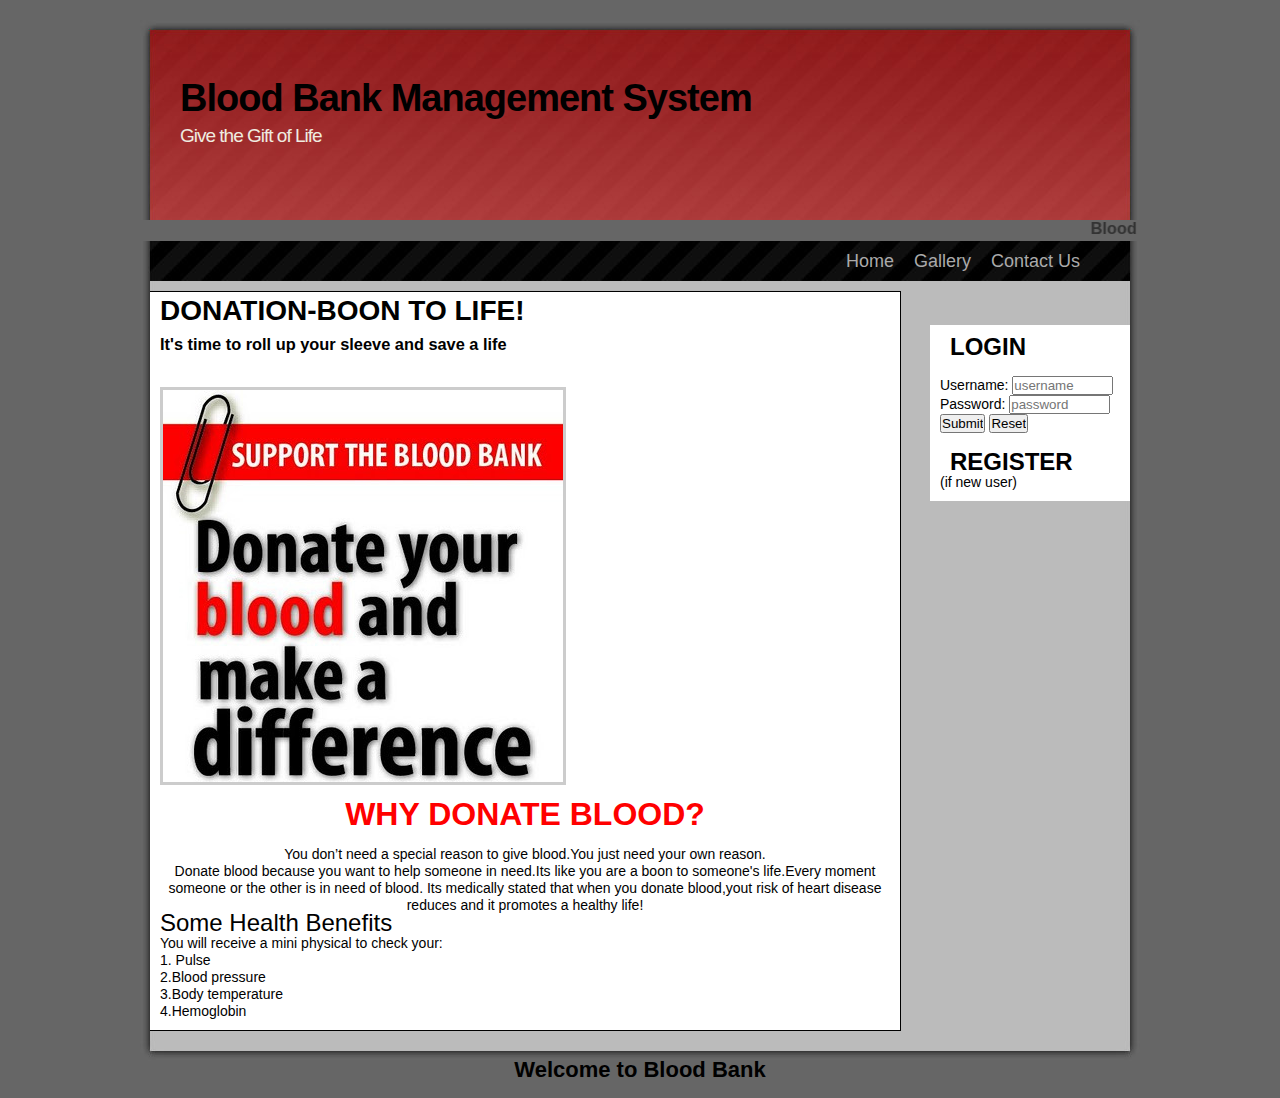
<file: bloodbank (1)/index.html>
<!DOCTYPE html PUBLIC "-//W3C//DTD XHTML 1.0 Strict//EN" "http://www.w3.org/TR/xhtml1/DTD/xhtml1-strict.dtd">
<html xmlns="http://www.w3.org/1999/xhtml">
<head>
<title>Red</title>
<meta http-equiv="Content-Language" content="English" />
<meta http-equiv="Content-Type" content="text/html; charset=UTF-8" />
<link rel="stylesheet" type="text/css" href="style.css" media="screen" />
</head>
<body>

<div id="wrap">

<div id="header">
<h1>Blood Bank Management System</h1>
<h2>Give the Gift of Life</h2>
</div>
<marquee><h3>Blood bank</h3></marquee>
<div id="menu">
<ul>
<li><a href="#">Contact Us</a></li>
<li><a href="#">Gallery</a></li>
<li><a href="#">Home</a></li>
 


</ul>
</div>

<div id="content">
<div class="left"> 

 <h1><font color="black"> DONATION-BOON TO LIFE!</font> </h1><br>
<h3><font color="black">It's time to roll up your sleeve and save a life</h3>
 	 <br /><br />
<img src="images/pics.jpg" alt="Example pic" style="border: 3px solid #ccc;" />
<br /><br />
 <center><font size="6" color="red"><b>WHY DONATE BLOOD?</b></font></center></b>
<br>
	 <center>You don’t need a special reason to give blood.You just need your own reason.</center> 
<p><center> Donate blood because you want to help someone in need.Its like you are a boon to someone's life.Every moment someone or the other is in need of blood.   
	 Its medically stated that when you donate blood,yout risk of heart disease reduces and it promotes a healthy life!</center></p>

<font size="5" color ="black">Some Health Benefits</font><br>

You will receive a mini physical to check your:<br>
   1. Pulse<br>
   2.Blood pressure<br>
   3.Body temperature<br>
   4.Hemoglobin<br>

</div>
<br>
<br>
<div class="right">
 <h2><font size="5" color="black">LOGIN</font></h2><br>
<form>
Username: <input type="text" name="name" placeholder="username" size="10"></input><br>
Password: <input type="password" name="pass" placeholder="password" size="10"></input><br>
<input type="submit" name="login" value="Submit"> </input>
<input type="reset" name="login" value="Reset"> </input><br>




</form>
 



<br>
 
<h2><a href="/home/jaimini/Desktop/Red/registration.html"><font size="5" color="black">REGISTER</font></a></h2>
(if new user)

</div>
<br>
<br>
<br>

<div style="clear: both;"> </div>

</div>

<div id="bottom"> </div>
<div id="footer">
<b><h1>Welcome to Blood Bank</b></h1>
</div>

</div>

</body>
</html>
</file>
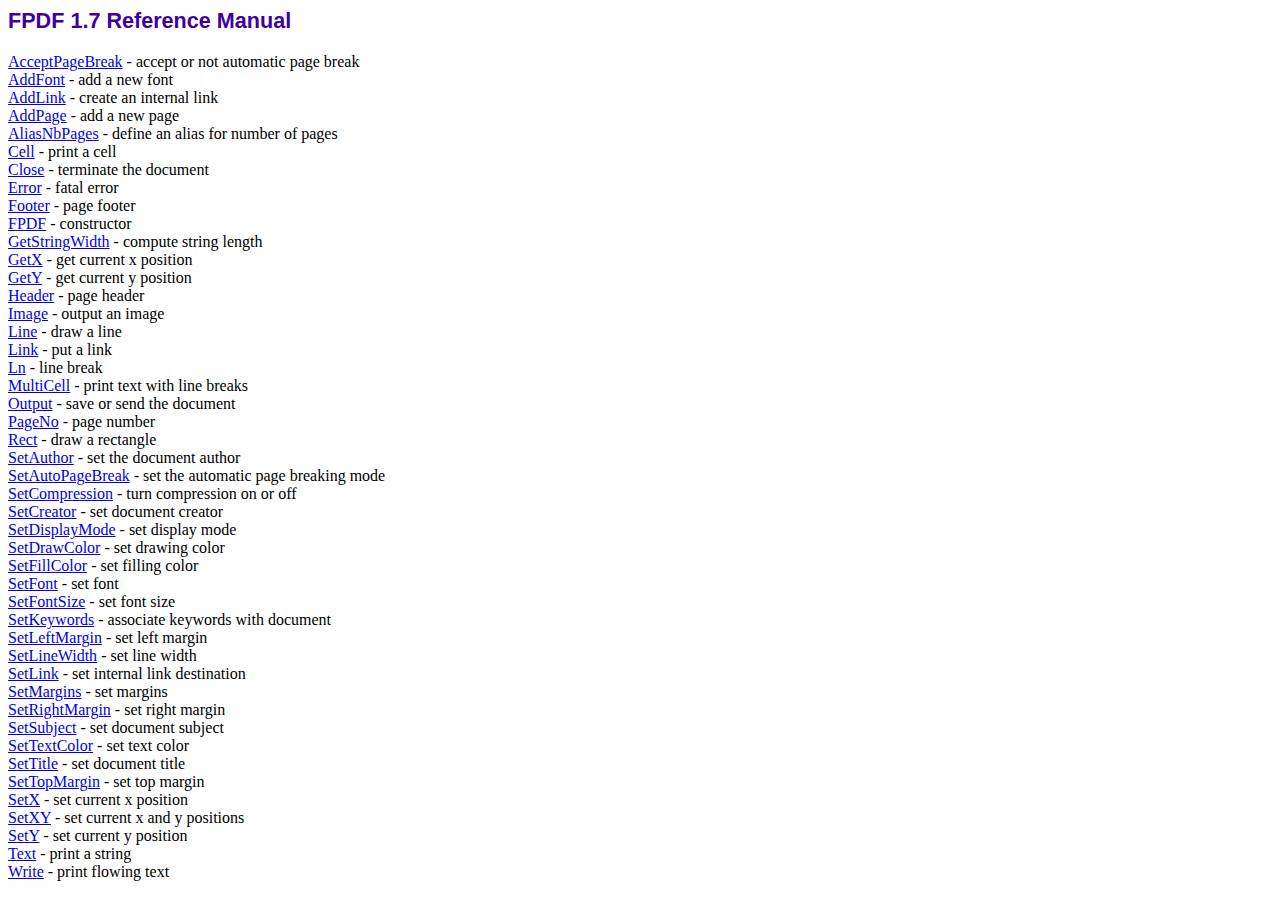
<file: bloodbank (1)/fpdf/doc/index.htm>
<!DOCTYPE html PUBLIC "-//W3C//DTD HTML 4.01 Transitional//EN">
<html>
<head>
<meta http-equiv="Content-Type" content="text/html; charset=ISO-8859-1">
<title>FPDF 1.7 Reference Manual</title>
<link type="text/css" rel="stylesheet" href="../fpdf.css">
</head>
<body>
<h1>FPDF 1.7 Reference Manual</h1>
<a href="acceptpagebreak.htm">AcceptPageBreak</a> - accept or not automatic page break<br>
<a href="addfont.htm">AddFont</a> - add a new font<br>
<a href="addlink.htm">AddLink</a> - create an internal link<br>
<a href="addpage.htm">AddPage</a> - add a new page<br>
<a href="aliasnbpages.htm">AliasNbPages</a> - define an alias for number of pages<br>
<a href="cell.htm">Cell</a> - print a cell<br>
<a href="close.htm">Close</a> - terminate the document<br>
<a href="error.htm">Error</a> - fatal error<br>
<a href="footer.htm">Footer</a> - page footer<br>
<a href="fpdf.htm">FPDF</a> - constructor<br>
<a href="getstringwidth.htm">GetStringWidth</a> - compute string length<br>
<a href="getx.htm">GetX</a> - get current x position<br>
<a href="gety.htm">GetY</a> - get current y position<br>
<a href="header.htm">Header</a> - page header<br>
<a href="image.htm">Image</a> - output an image<br>
<a href="line.htm">Line</a> - draw a line<br>
<a href="link.htm">Link</a> - put a link<br>
<a href="ln.htm">Ln</a> - line break<br>
<a href="multicell.htm">MultiCell</a> - print text with line breaks<br>
<a href="output.htm">Output</a> - save or send the document<br>
<a href="pageno.htm">PageNo</a> - page number<br>
<a href="rect.htm">Rect</a> - draw a rectangle<br>
<a href="setauthor.htm">SetAuthor</a> - set the document author<br>
<a href="setautopagebreak.htm">SetAutoPageBreak</a> - set the automatic page breaking mode<br>
<a href="setcompression.htm">SetCompression</a> - turn compression on or off<br>
<a href="setcreator.htm">SetCreator</a> - set document creator<br>
<a href="setdisplaymode.htm">SetDisplayMode</a> - set display mode<br>
<a href="setdrawcolor.htm">SetDrawColor</a> - set drawing color<br>
<a href="setfillcolor.htm">SetFillColor</a> - set filling color<br>
<a href="setfont.htm">SetFont</a> - set font<br>
<a href="setfontsize.htm">SetFontSize</a> - set font size<br>
<a href="setkeywords.htm">SetKeywords</a> - associate keywords with document<br>
<a href="setleftmargin.htm">SetLeftMargin</a> - set left margin<br>
<a href="setlinewidth.htm">SetLineWidth</a> - set line width<br>
<a href="setlink.htm">SetLink</a> - set internal link destination<br>
<a href="setmargins.htm">SetMargins</a> - set margins<br>
<a href="setrightmargin.htm">SetRightMargin</a> - set right margin<br>
<a href="setsubject.htm">SetSubject</a> - set document subject<br>
<a href="settextcolor.htm">SetTextColor</a> - set text color<br>
<a href="settitle.htm">SetTitle</a> - set document title<br>
<a href="settopmargin.htm">SetTopMargin</a> - set top margin<br>
<a href="setx.htm">SetX</a> - set current x position<br>
<a href="setxy.htm">SetXY</a> - set current x and y positions<br>
<a href="sety.htm">SetY</a> - set current y position<br>
<a href="text.htm">Text</a> - print a string<br>
<a href="write.htm">Write</a> - print flowing text<br>
</body>
</html>
</file>
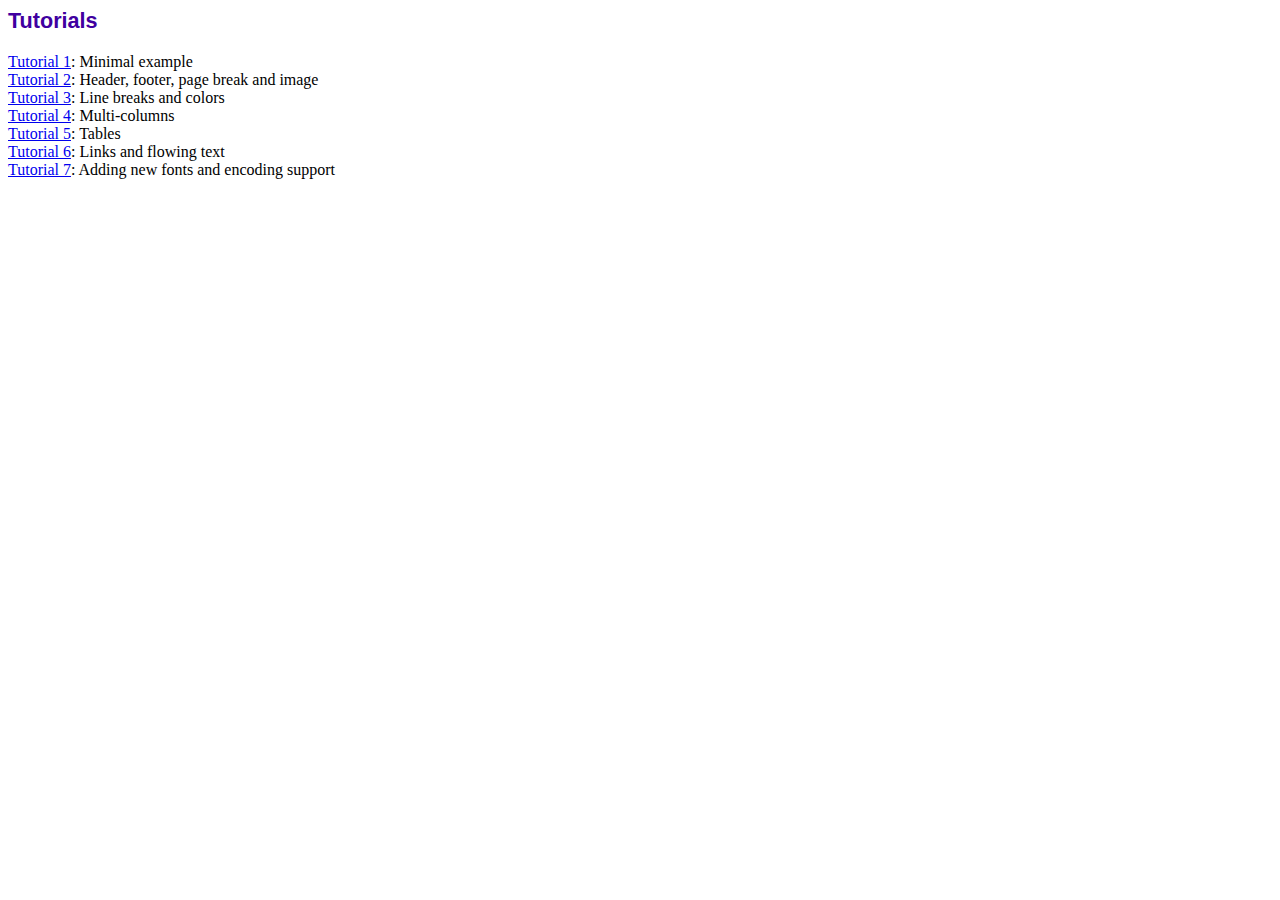
<file: bloodbank (1)/fpdf/tutorial/index.htm>
<!DOCTYPE html PUBLIC "-//W3C//DTD HTML 4.01 Transitional//EN">
<html>
<head>
<meta http-equiv="Content-Type" content="text/html; charset=ISO-8859-1">
<title>Tutorials</title>
<link type="text/css" rel="stylesheet" href="../fpdf.css">
</head>
<body>
<h1>Tutorials</h1>
<ul style="list-style-type:none; margin-left:0; padding-left:0">
<li><a href="tuto1.htm">Tutorial 1</a>: Minimal example</li>
<li><a href="tuto2.htm">Tutorial 2</a>: Header, footer, page break and image</li>
<li><a href="tuto3.htm">Tutorial 3</a>: Line breaks and colors</li>
<li><a href="tuto4.htm">Tutorial 4</a>: Multi-columns</li>
<li><a href="tuto5.htm">Tutorial 5</a>: Tables</li>
<li><a href="tuto6.htm">Tutorial 6</a>: Links and flowing text</li>
<li><a href="tuto7.htm">Tutorial 7</a>: Adding new fonts and encoding support</li>
</UL>
</body>
</html>
</file>
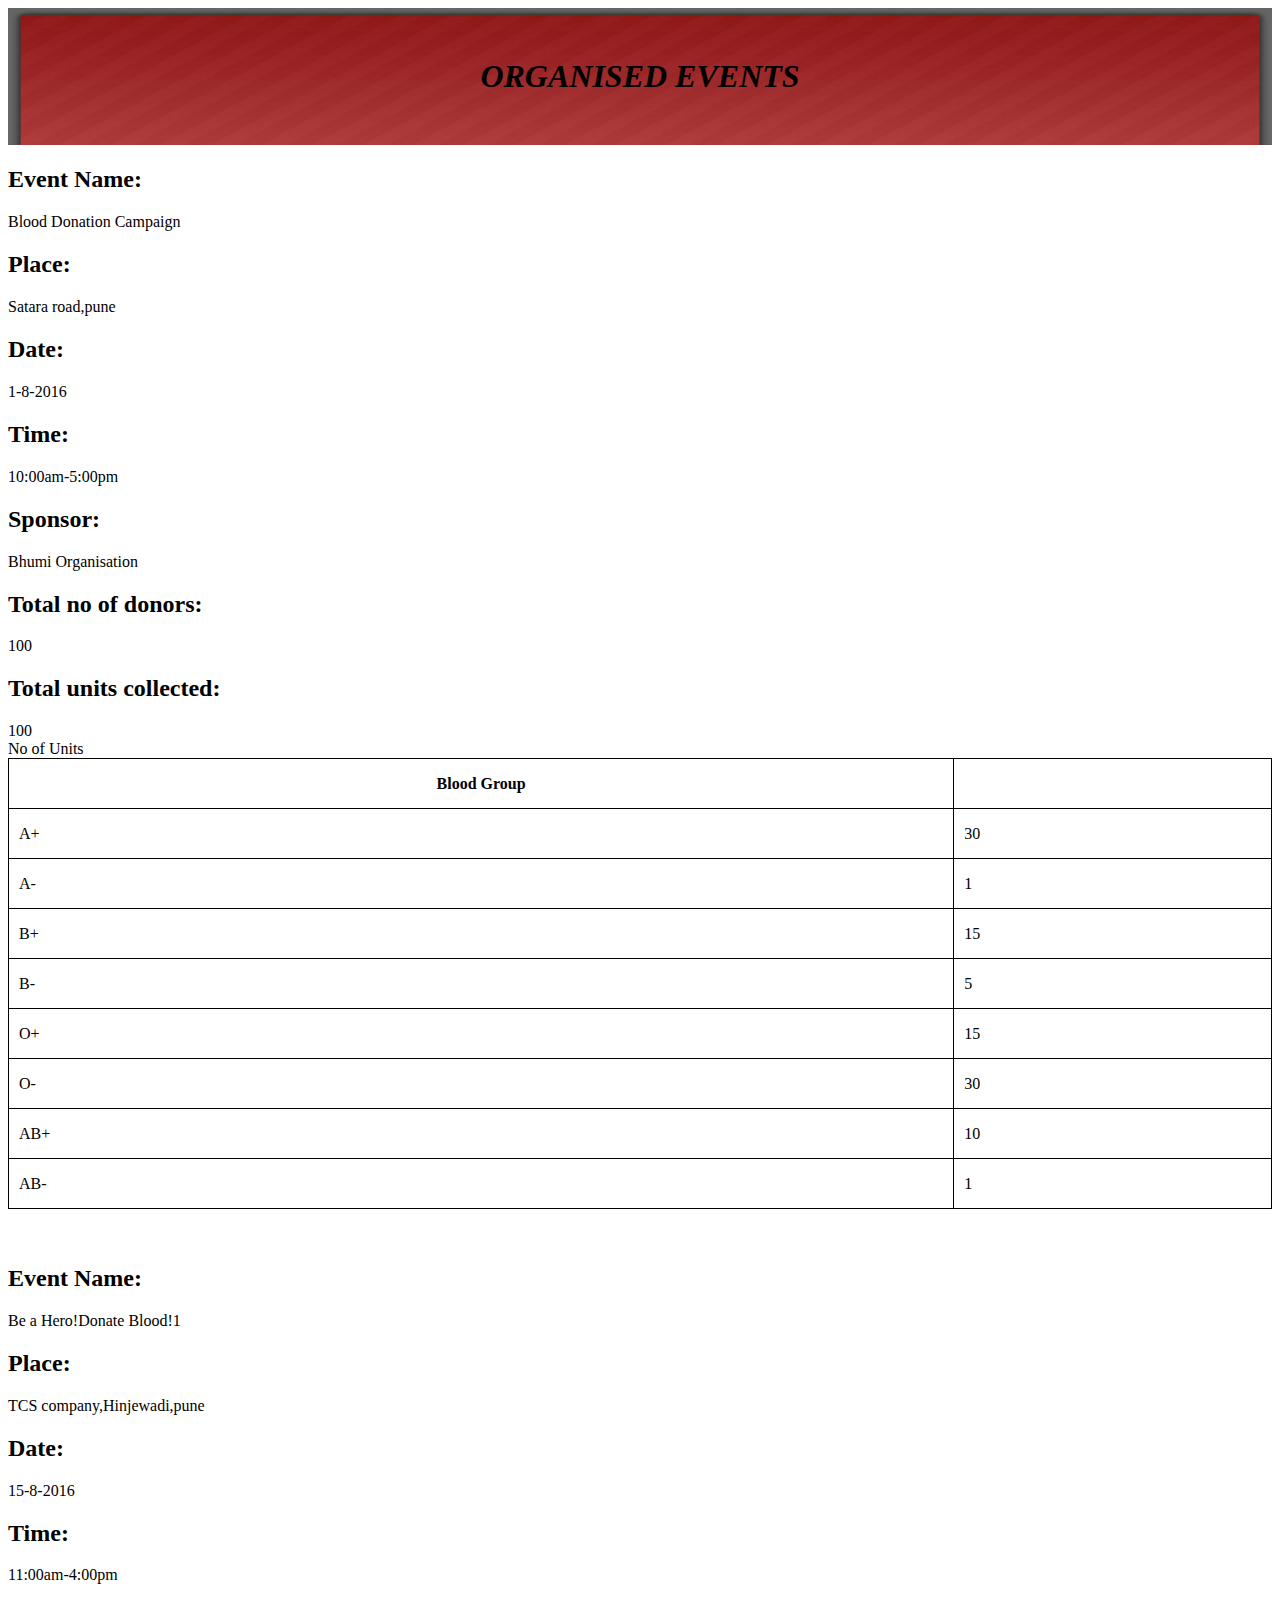
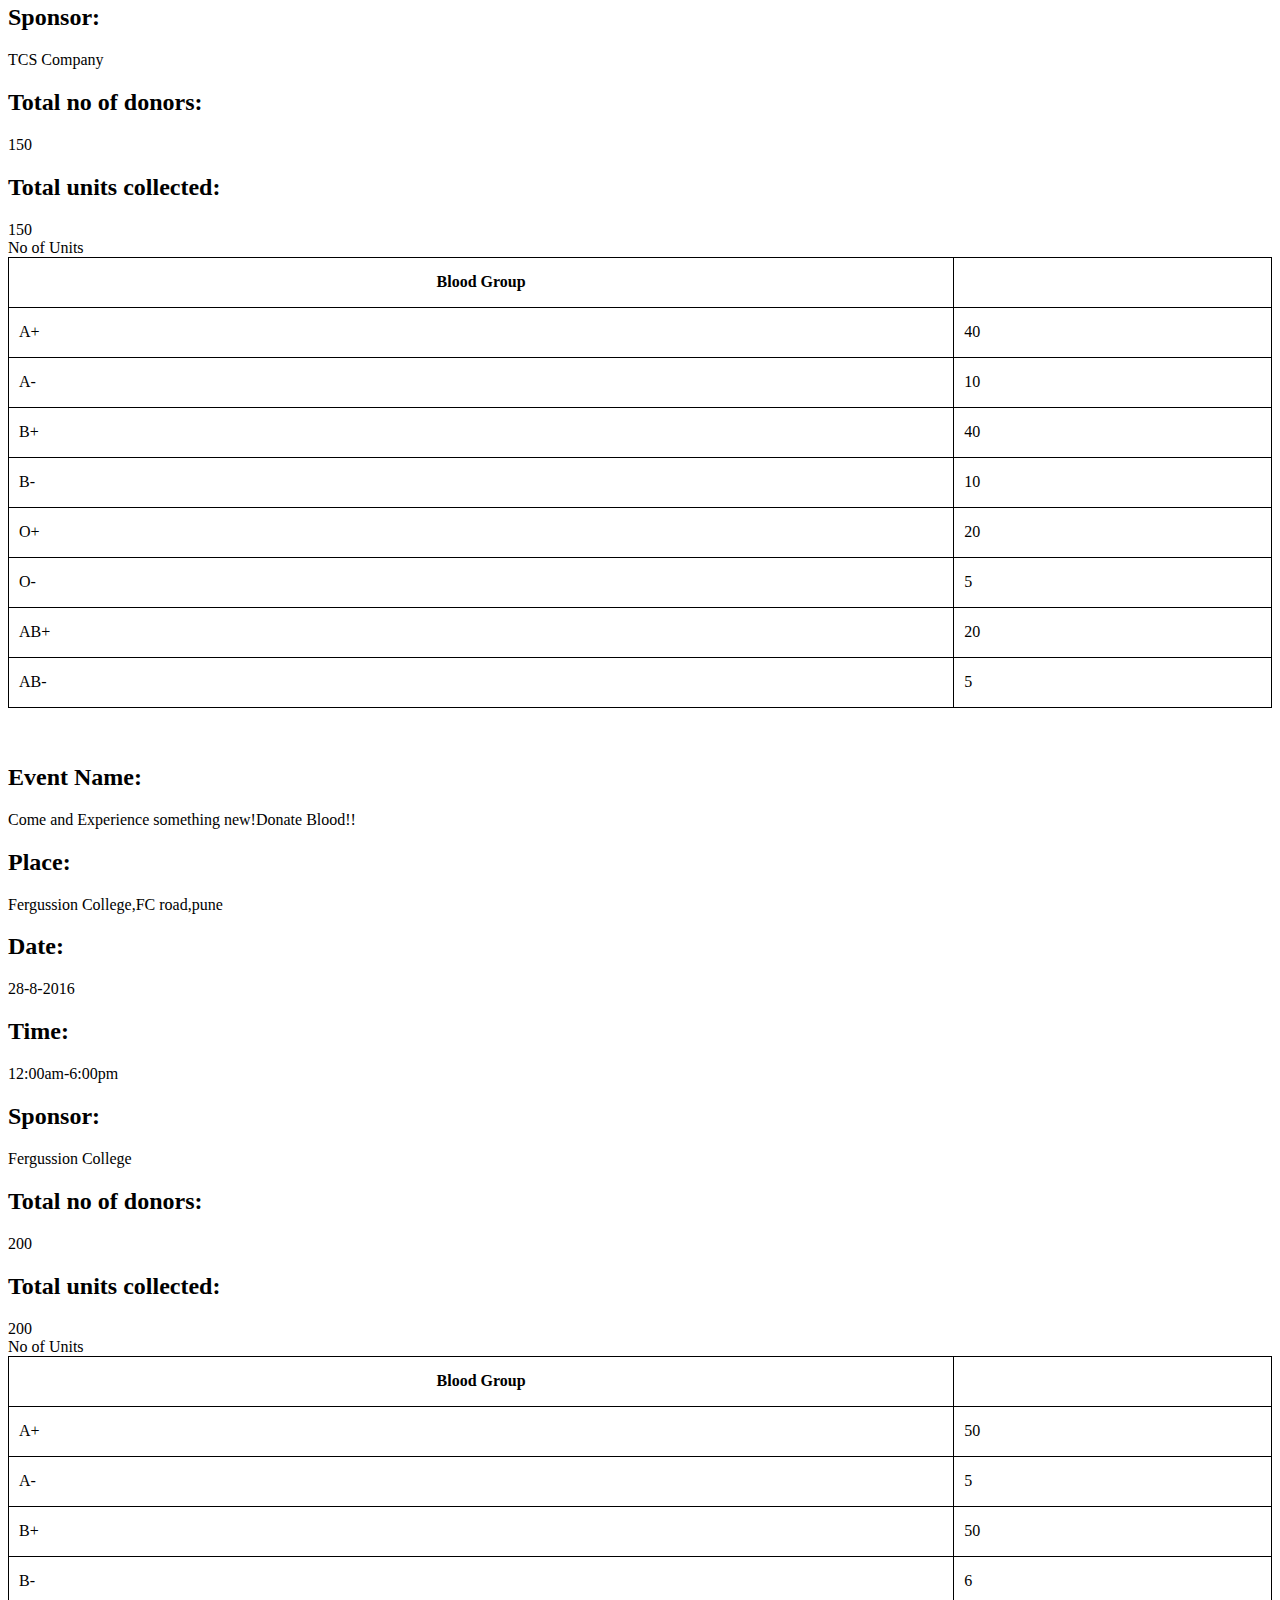
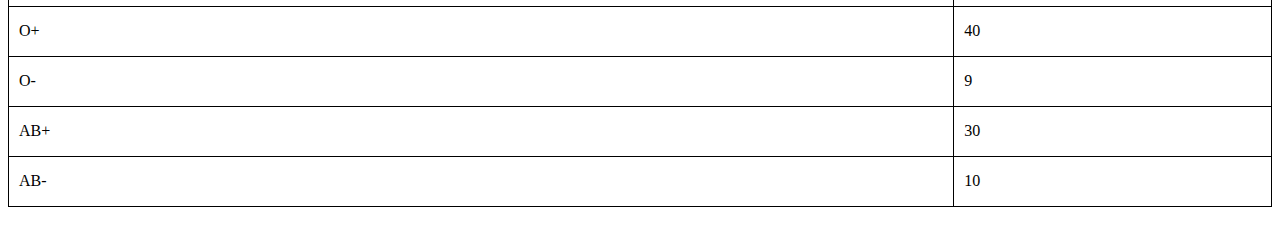
<file: bloodbank (1)/events.html>
<html>
<head>
<h1><b><i><center>ORGANISED EVENTS</center></i></b></h1>
<style>
table
{
border-collapse:collapse;
}
table,th,td
{
border:1px solid black;
}
table
{
width:100%;
border-collapse:collapse;
}
th,td
{
padding:10px;
 
}
th
{
height:50px;
 
}
td
{
height:50px;
}
tr:hover
{
background-color:#f5f5f5;
}
h1
{
background:  url(images/header.jpg);
background-size: 100% 100%;
background-repeat: no-repeat;
padding:50px;
}
</style>
<body>
<h2><b>Event Name:</h2></b>Blood Donation Campaign<br/>
<h2><b>Place:</h2></b>Satara road,pune<br/>
<h2><b>Date:</h2></b>1-8-2016<br/>
<h2><b>Time:</h2></b>10:00am-5:00pm<br/>
<h2><b>Sponsor:</h2></b>Bhumi Organisation<br/>
<h2><b>Total no of donors:</h2></b>100<br/>
<h2><b>Total units collected:</h2></b>100<br/>
<table>
<th>Blood Group</th>
</th>No of Units</th>
<tr>
<td>A+</td>
<td>30</td>
<tr>
<td>A-</td>
<td>1</td>
<tr>
<td>B+</td>
<td>15</td>
<tr>
<td>B-</td>
<td>5</td>
<tr>
<td>O+</td>
<td>15</td>
<tr>
<td>O-</td>
<td>30</td>
<tr>
<td>AB+</td>
<td>10</td>
<tr>
<td>AB-</td>
<td>1</td>
</tr>
</table>
<br/>
<br/>
<h2><b>Event Name:</h2></b>Be a Hero!Donate Blood!1<br/>
<h2><b>Place:</h2></b>TCS company,Hinjewadi,pune<br/>
<h2><b>Date:</h2></b>15-8-2016<br/>
<h2><b>Time:</h2></b>11:00am-4:00pm<br/>
<h2><b>Sponsor:</h2></b>TCS Company<br/>
<h2><b>Total no of donors:</h2></b>150<br/>
<h2><b>Total units collected:</h2></b>150<br/>
<table>
<th>Blood Group</th>
</th>No of Units</th>
<tr>
<td>A+</td>
<td>40</td>
<tr>
<td>A-</td>
<td>10</td>
<tr>
<td>B+</td>
<td>40</td>
<tr>
<td>B-</td>
<td>10</td>
<tr>
<td>O+</td>
<td>20</td>
<tr>
<td>O-</td>
<td>5</td>
<tr>
<td>AB+</td>
<td>20</td>
<tr>
<td>AB-</td>
<td>5</td>
</tr>
</table>
<br/>
<br/>

<h2><b>Event Name:</h2></b>Come and Experience something new!Donate Blood!!<br/>
<h2><b>Place:</h2></b>Fergussion College,FC road,pune<br/>
<h2><b>Date:</h2></b>28-8-2016<br/>
<h2><b>Time:</h2></b>12:00am-6:00pm<br/>
<h2><b>Sponsor:</h2></b>Fergussion College<br/>
<h2><b>Total no of donors:</h2></b>200<br/>
<h2><b>Total units collected:</h2></b>200<br/>
<table>
<th>Blood Group</th>
</th>No of Units</th>
<tr>
<td>A+</td>
<td>50</td>
<tr>
<td>A-</td>
<td>5</td>
<tr>
<td>B+</td>
<td>50</td>
<tr>
<td>B-</td>
<td>6</td>
<tr>
<td>O+</td>
<td>40</td>
<tr>
<td>O-</td>
<td>9</td>
<tr>
<td>AB+</td>
<td>30</td>
<tr>
<td>AB-</td>
<td>10</td>
</tr>
</table>
<br/>
<br/>

</body>



</html>
</file>
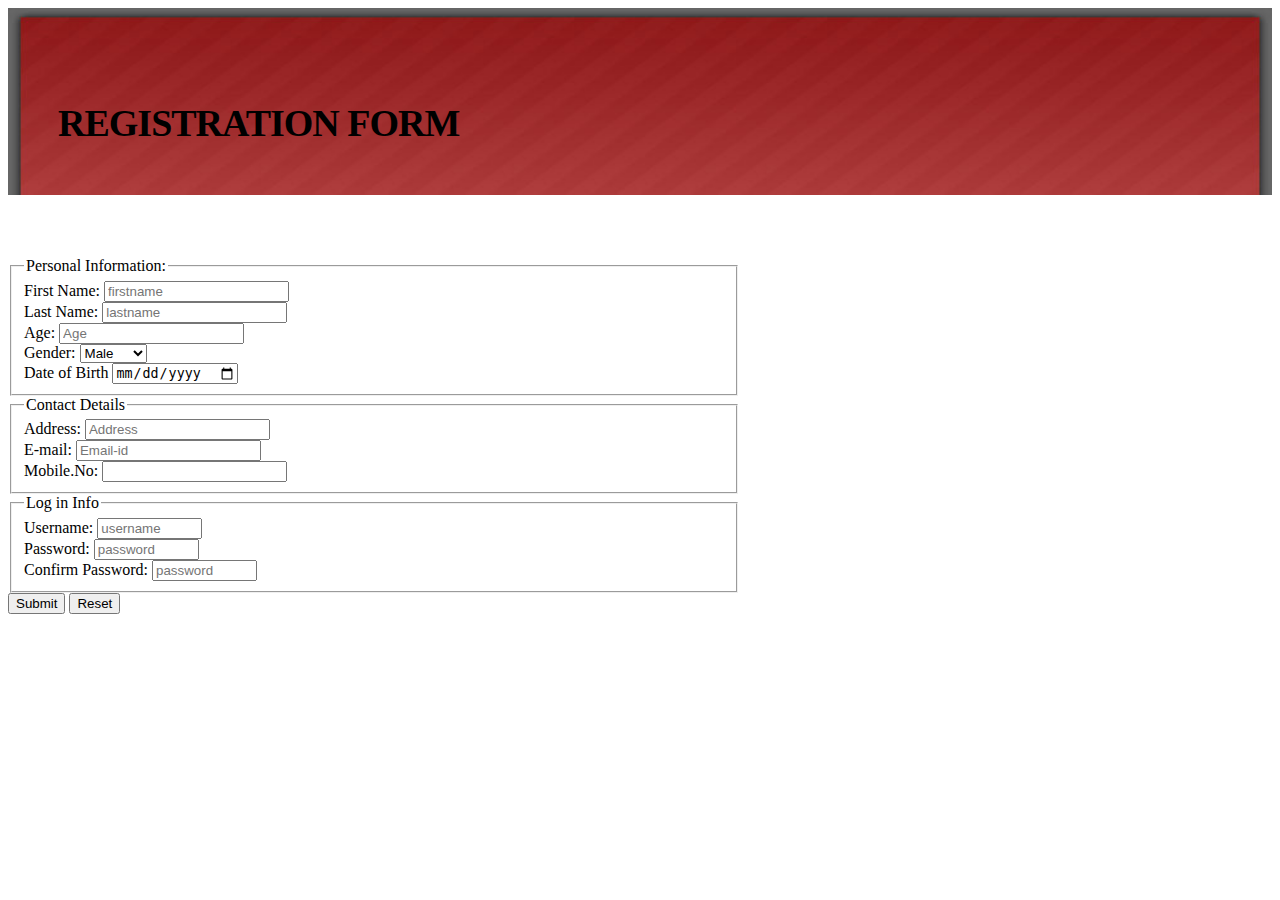
<file: bloodbank (1)/registration.html>
<!DOCTYPE html>
<html>
<head>
<link rel="stylesheet" type="text/css" href="style1.css" media="screen" /></head>
<body bgcolor="white" >
<div id="headerr">
<br>
 <h1>REGISTRATION FORM</h1>
 
</div>
<style>
fieldset{
  width: 700px;
  float: center;
}
</style>
<br>
<br>

<form action="form.php" method="post">
 <fieldset>
   <legend>Personal Information:</legend>
    First Name:
   <input type="text" name="firstname" placeholder="firstname">
	<br>
	Last Name:
	<input type="text" name="lastname" placeholder="lastname">
	<br>
	Age: 
	<input type="text" name="age" placeholder="Age">
 	<br>
	Gender:
	<select name="gender">
	<option value="Male">Male</option>
	<option value="Female">Female</option>
	</select>
	<br>
	<label for="inputdob">Date of Birth</label>
	<input type="date">
	<br>
         
	</fieldset>
  <fieldset> 
 
  <legend>Contact Details</legend>
  Address:
  <input type="textarea" name="address" placeholder="Address">
  <br>
  E-mail:
  <input type="email" name="email" placeholder="Email-id">
  <br>
  Mobile.No:
  <input type="tel" name="mobile" min="10">
  <br>
  </fieldset>
<fieldset>
<legend>Log in Info</legend>
Username: <input type="text" name="name" placeholder="username" size="10"></input><br>
Password: <input type="password" name="pass" placeholder="password" size="10"></input><br>
Confirm Password: <input type="password" name="pass" placeholder="password" size="10"></input><br>
</fieldset>
<input type="submit" name="login" value="Submit"> </input>
<input type="reset" name="login" value="Reset"> </input><br>
</form>
</body>
</html>
</file>
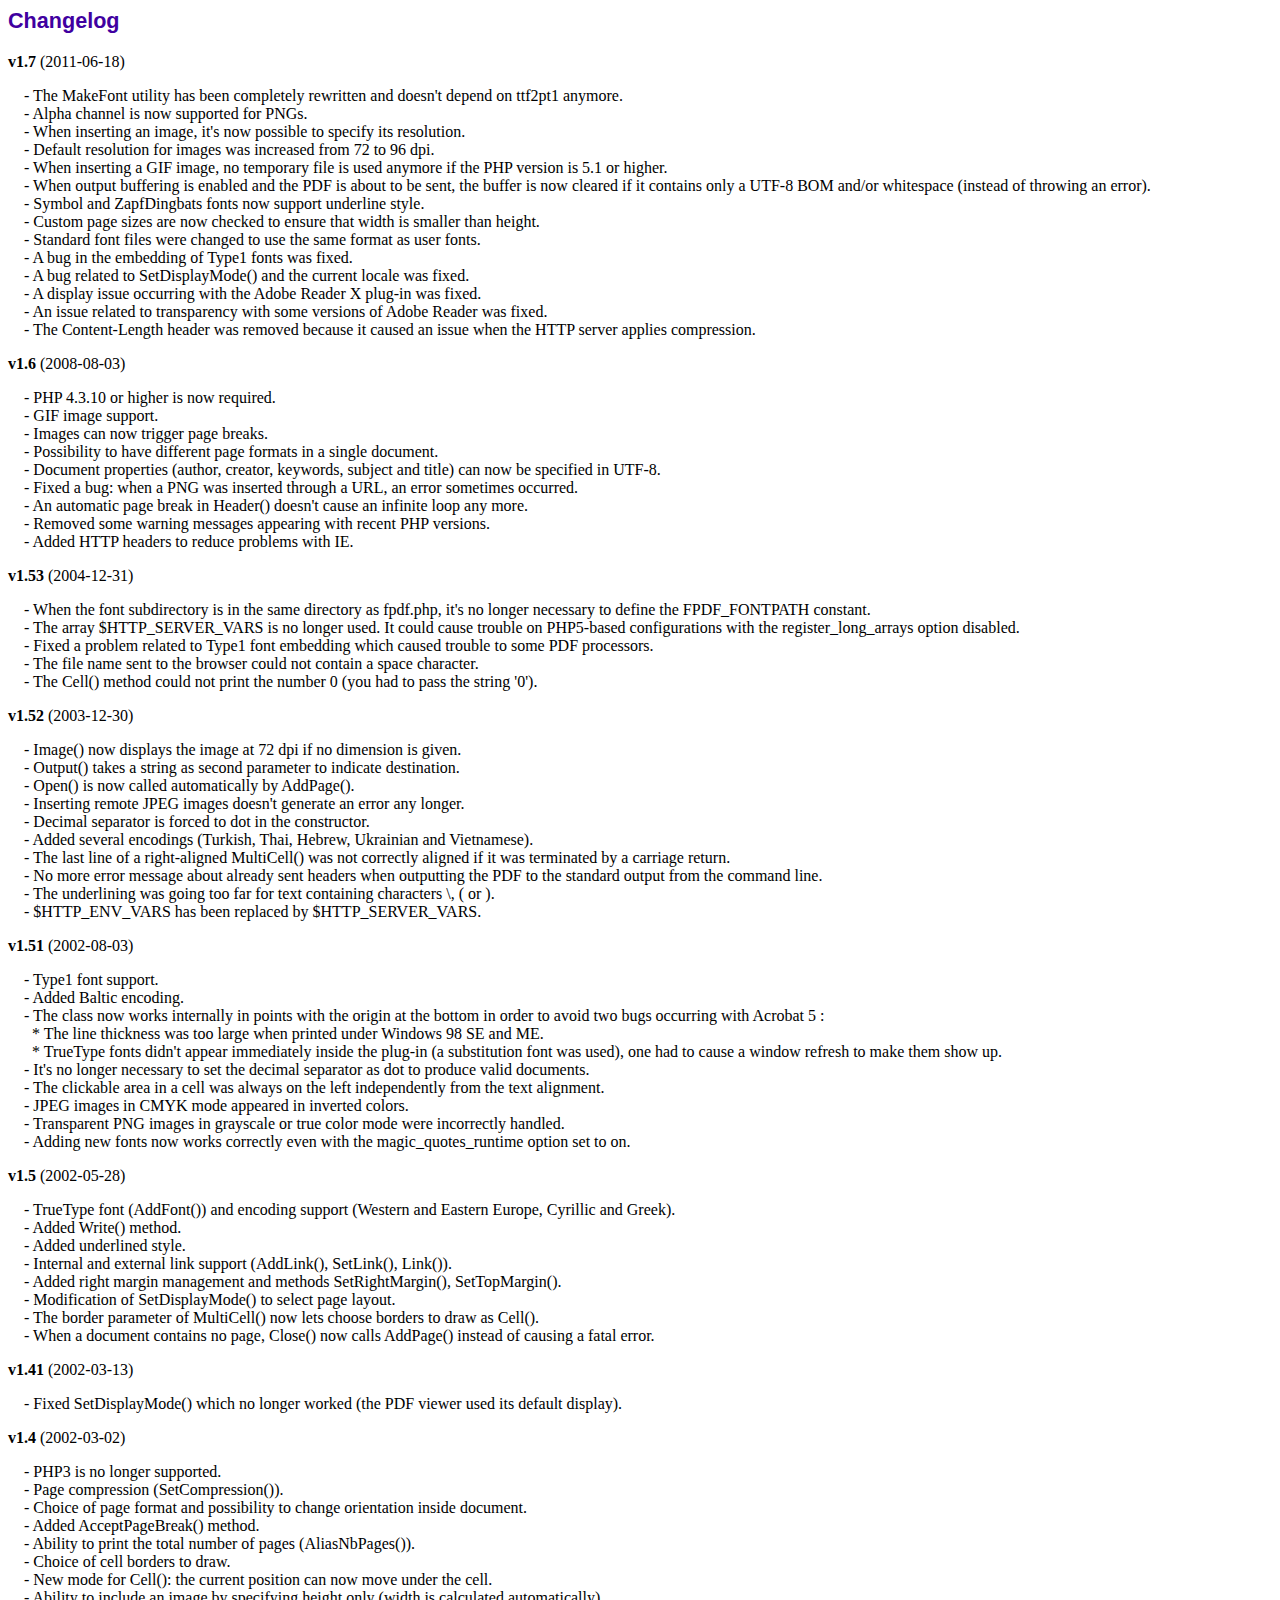
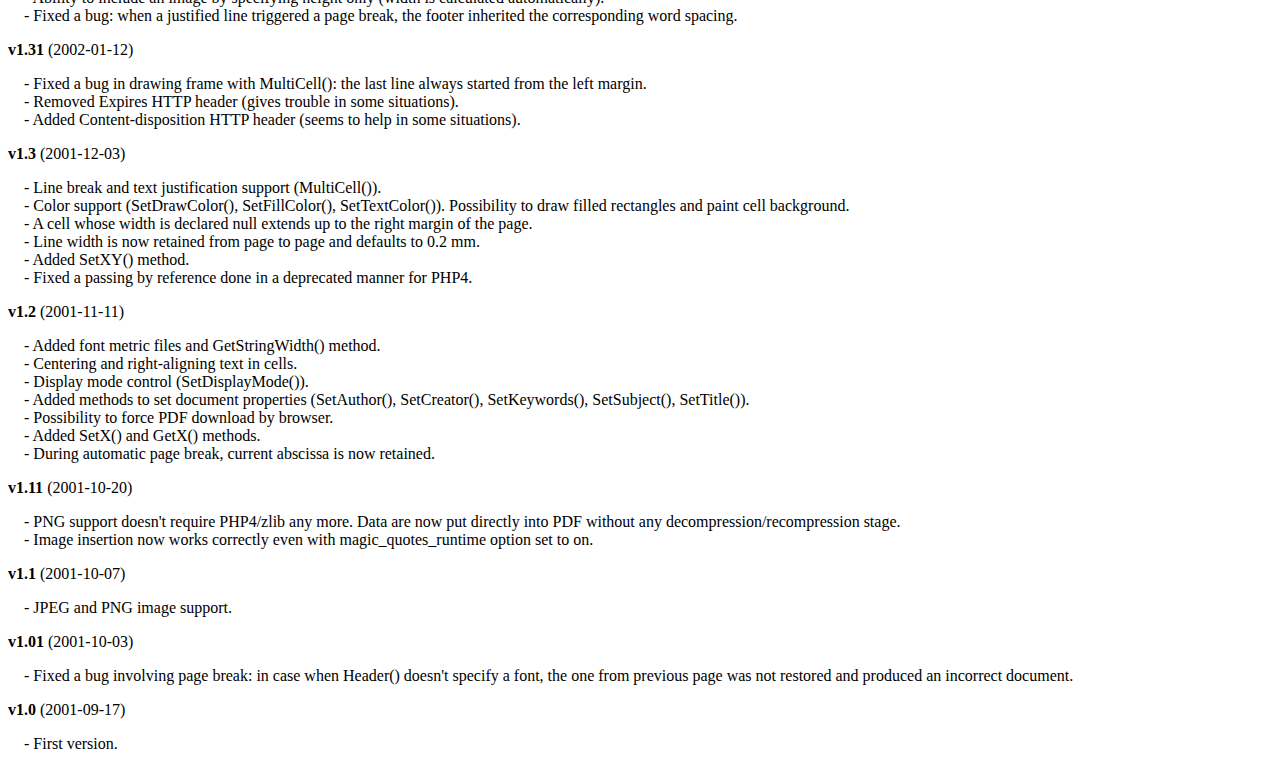
<file: bloodbank (1)/fpdf/changelog.htm>
<!DOCTYPE html PUBLIC "-//W3C//DTD HTML 4.01 Transitional//EN">
<html>
<head>
<meta http-equiv="Content-Type" content="text/html; charset=ISO-8859-1">
<title>Changelog</title>
<link type="text/css" rel="stylesheet" href="fpdf.css">
<style type="text/css">
dd {margin:1em 0 1em 1em}
</style>
</head>
<body>
<h1>Changelog</h1>
<dl>
<dt><strong>v1.7</strong> (2011-06-18)</dt>
<dd>
- The MakeFont utility has been completely rewritten and doesn't depend on ttf2pt1 anymore.<br>
- Alpha channel is now supported for PNGs.<br>
- When inserting an image, it's now possible to specify its resolution.<br>
- Default resolution for images was increased from 72 to 96 dpi.<br>
- When inserting a GIF image, no temporary file is used anymore if the PHP version is 5.1 or higher.<br>
- When output buffering is enabled and the PDF is about to be sent, the buffer is now cleared if it contains only a UTF-8 BOM and/or whitespace (instead of throwing an error).<br>
- Symbol and ZapfDingbats fonts now support underline style.<br>
- Custom page sizes are now checked to ensure that width is smaller than height.<br>
- Standard font files were changed to use the same format as user fonts.<br>
- A bug in the embedding of Type1 fonts was fixed.<br>
- A bug related to SetDisplayMode() and the current locale was fixed.<br>
- A display issue occurring with the Adobe Reader X plug-in was fixed.<br>
- An issue related to transparency with some versions of Adobe Reader was fixed.<br>
- The Content-Length header was removed because it caused an issue when the HTTP server applies compression.<br>
</dd>
<dt><strong>v1.6</strong> (2008-08-03)</dt>
<dd>
- PHP 4.3.10 or higher is now required.<br>
- GIF image support.<br>
- Images can now trigger page breaks.<br>
- Possibility to have different page formats in a single document.<br>
- Document properties (author, creator, keywords, subject and title) can now be specified in UTF-8.<br>
- Fixed a bug: when a PNG was inserted through a URL, an error sometimes occurred.<br>
- An automatic page break in Header() doesn't cause an infinite loop any more.<br>
- Removed some warning messages appearing with recent PHP versions.<br>
- Added HTTP headers to reduce problems with IE.<br>
</dd>
<dt><strong>v1.53</strong> (2004-12-31)</dt>
<dd>
- When the font subdirectory is in the same directory as fpdf.php, it's no longer necessary to define the FPDF_FONTPATH constant.<br>
- The array $HTTP_SERVER_VARS is no longer used. It could cause trouble on PHP5-based configurations with the register_long_arrays option disabled.<br>
- Fixed a problem related to Type1 font embedding which caused trouble to some PDF processors.<br>
- The file name sent to the browser could not contain a space character.<br>
- The Cell() method could not print the number 0 (you had to pass the string '0').<br>
</dd>
<dt><strong>v1.52</strong> (2003-12-30)</dt>
<dd>
- Image() now displays the image at 72 dpi if no dimension is given.<br>
- Output() takes a string as second parameter to indicate destination.<br>
- Open() is now called automatically by AddPage().<br>
- Inserting remote JPEG images doesn't generate an error any longer.<br>
- Decimal separator is forced to dot in the constructor.<br>
- Added several encodings (Turkish, Thai, Hebrew, Ukrainian and Vietnamese).<br>
- The last line of a right-aligned MultiCell() was not correctly aligned if it was terminated by a carriage return.<br>
- No more error message about already sent headers when outputting the PDF to the standard output from the command line.<br>
- The underlining was going too far for text containing characters \, ( or ).<br>
- $HTTP_ENV_VARS has been replaced by $HTTP_SERVER_VARS.<br>
</dd>
<dt><strong>v1.51</strong> (2002-08-03)</dt>
<dd>
- Type1 font support.<br>
- Added Baltic encoding.<br>
- The class now works internally in points with the origin at the bottom in order to avoid two bugs occurring with Acrobat 5 :<br>&nbsp;&nbsp;* The line thickness was too large when printed under Windows 98 SE and ME.<br>&nbsp;&nbsp;* TrueType fonts didn't appear immediately inside the plug-in (a substitution font was used), one had to cause a window refresh to make them show up.<br>
- It's no longer necessary to set the decimal separator as dot to produce valid documents.<br>
- The clickable area in a cell was always on the left independently from the text alignment.<br>
- JPEG images in CMYK mode appeared in inverted colors.<br>
- Transparent PNG images in grayscale or true color mode were incorrectly handled.<br>
- Adding new fonts now works correctly even with the magic_quotes_runtime option set to on.<br>
</dd>
<dt><strong>v1.5</strong> (2002-05-28)</dt>
<dd>
- TrueType font (AddFont()) and encoding support (Western and Eastern Europe, Cyrillic and Greek).<br>
- Added Write() method.<br>
- Added underlined style.<br>
- Internal and external link support (AddLink(), SetLink(), Link()).<br>
- Added right margin management and methods SetRightMargin(), SetTopMargin().<br>
- Modification of SetDisplayMode() to select page layout.<br>
- The border parameter of MultiCell() now lets choose borders to draw as Cell().<br>
- When a document contains no page, Close() now calls AddPage() instead of causing a fatal error.<br>
</dd>
<dt><strong>v1.41</strong> (2002-03-13)</dt>
<dd>
- Fixed SetDisplayMode() which no longer worked (the PDF viewer used its default display).<br>
</dd>
<dt><strong>v1.4</strong> (2002-03-02)</dt>
<dd>
- PHP3 is no longer supported.<br>
- Page compression (SetCompression()).<br>
- Choice of page format and possibility to change orientation inside document.<br>
- Added AcceptPageBreak() method.<br>
- Ability to print the total number of pages (AliasNbPages()).<br>
- Choice of cell borders to draw.<br>
- New mode for Cell(): the current position can now move under the cell.<br>
- Ability to include an image by specifying height only (width is calculated automatically).<br>
- Fixed a bug: when a justified line triggered a page break, the footer inherited the corresponding word spacing.<br>
</dd>
<dt><strong>v1.31</strong> (2002-01-12)</dt>
<dd>
- Fixed a bug in drawing frame with MultiCell(): the last line always started from the left margin.<br>
- Removed Expires HTTP header (gives trouble in some situations).<br>
- Added Content-disposition HTTP header (seems to help in some situations).<br>
</dd>
<dt><strong>v1.3</strong> (2001-12-03)</dt>
<dd>
- Line break and text justification support (MultiCell()).<br>
- Color support (SetDrawColor(), SetFillColor(), SetTextColor()). Possibility to draw filled rectangles and paint cell background.<br>
- A cell whose width is declared null extends up to the right margin of the page.<br>
- Line width is now retained from page to page and defaults to 0.2 mm.<br>
- Added SetXY() method.<br>
- Fixed a passing by reference done in a deprecated manner for PHP4.<br>
</dd>
<dt><strong>v1.2</strong> (2001-11-11)</dt>
<dd>
- Added font metric files and GetStringWidth() method.<br>
- Centering and right-aligning text in cells.<br>
- Display mode control (SetDisplayMode()).<br>
- Added methods to set document properties (SetAuthor(), SetCreator(), SetKeywords(), SetSubject(), SetTitle()).<br>
- Possibility to force PDF download by browser.<br>
- Added SetX() and GetX() methods.<br>
- During automatic page break, current abscissa is now retained.<br>
</dd>
<dt><strong>v1.11</strong> (2001-10-20)</dt>
<dd>
- PNG support doesn't require PHP4/zlib any more. Data are now put directly into PDF without any decompression/recompression stage.<br>
- Image insertion now works correctly even with magic_quotes_runtime option set to on.<br>
</dd>
<dt><strong>v1.1</strong> (2001-10-07)</dt>
<dd>
- JPEG and PNG image support.<br>
</dd>
<dt><strong>v1.01</strong> (2001-10-03)</dt>
<dd>
- Fixed a bug involving page break: in case when Header() doesn't specify a font, the one from previous page was not restored and produced an incorrect document.<br>
</dd>
<dt><strong>v1.0</strong> (2001-09-17)</dt>
<dd>
- First version.<br>
</dd>
</dl>
</body>
</html>
</file>
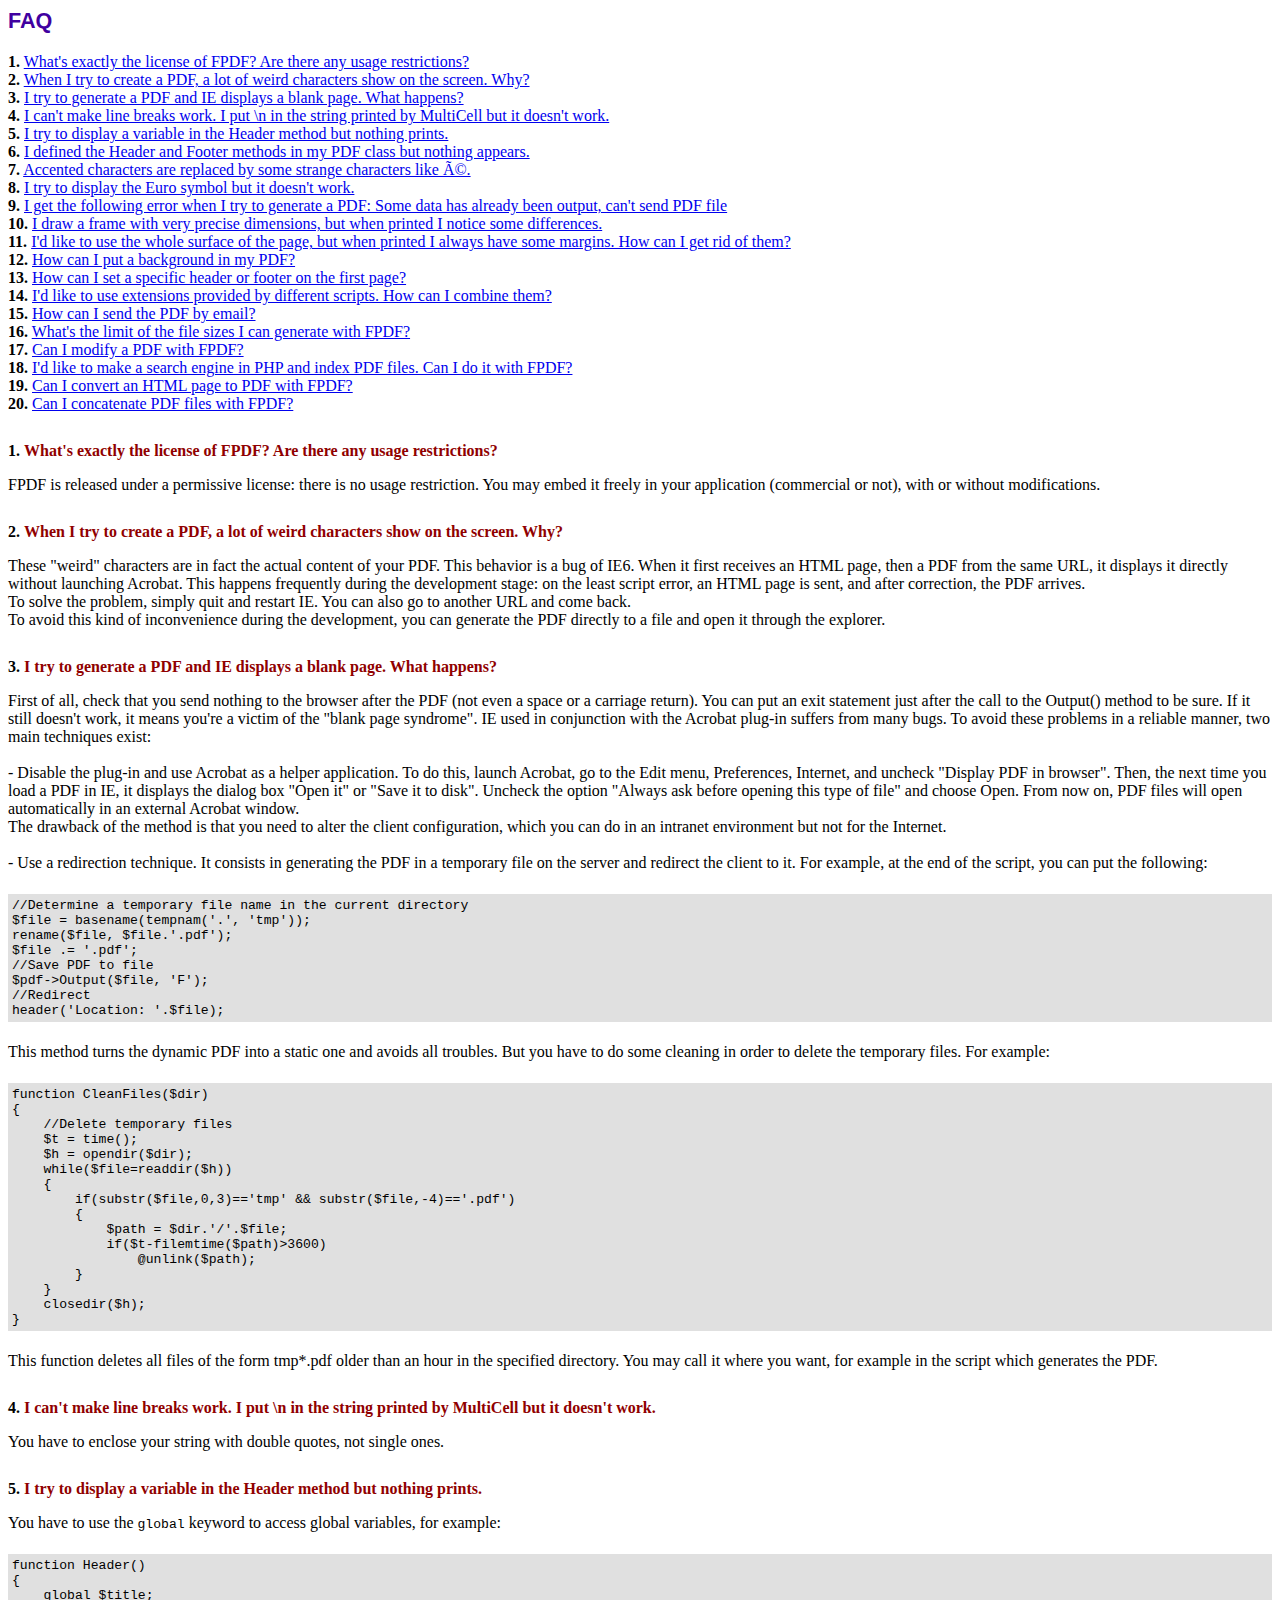
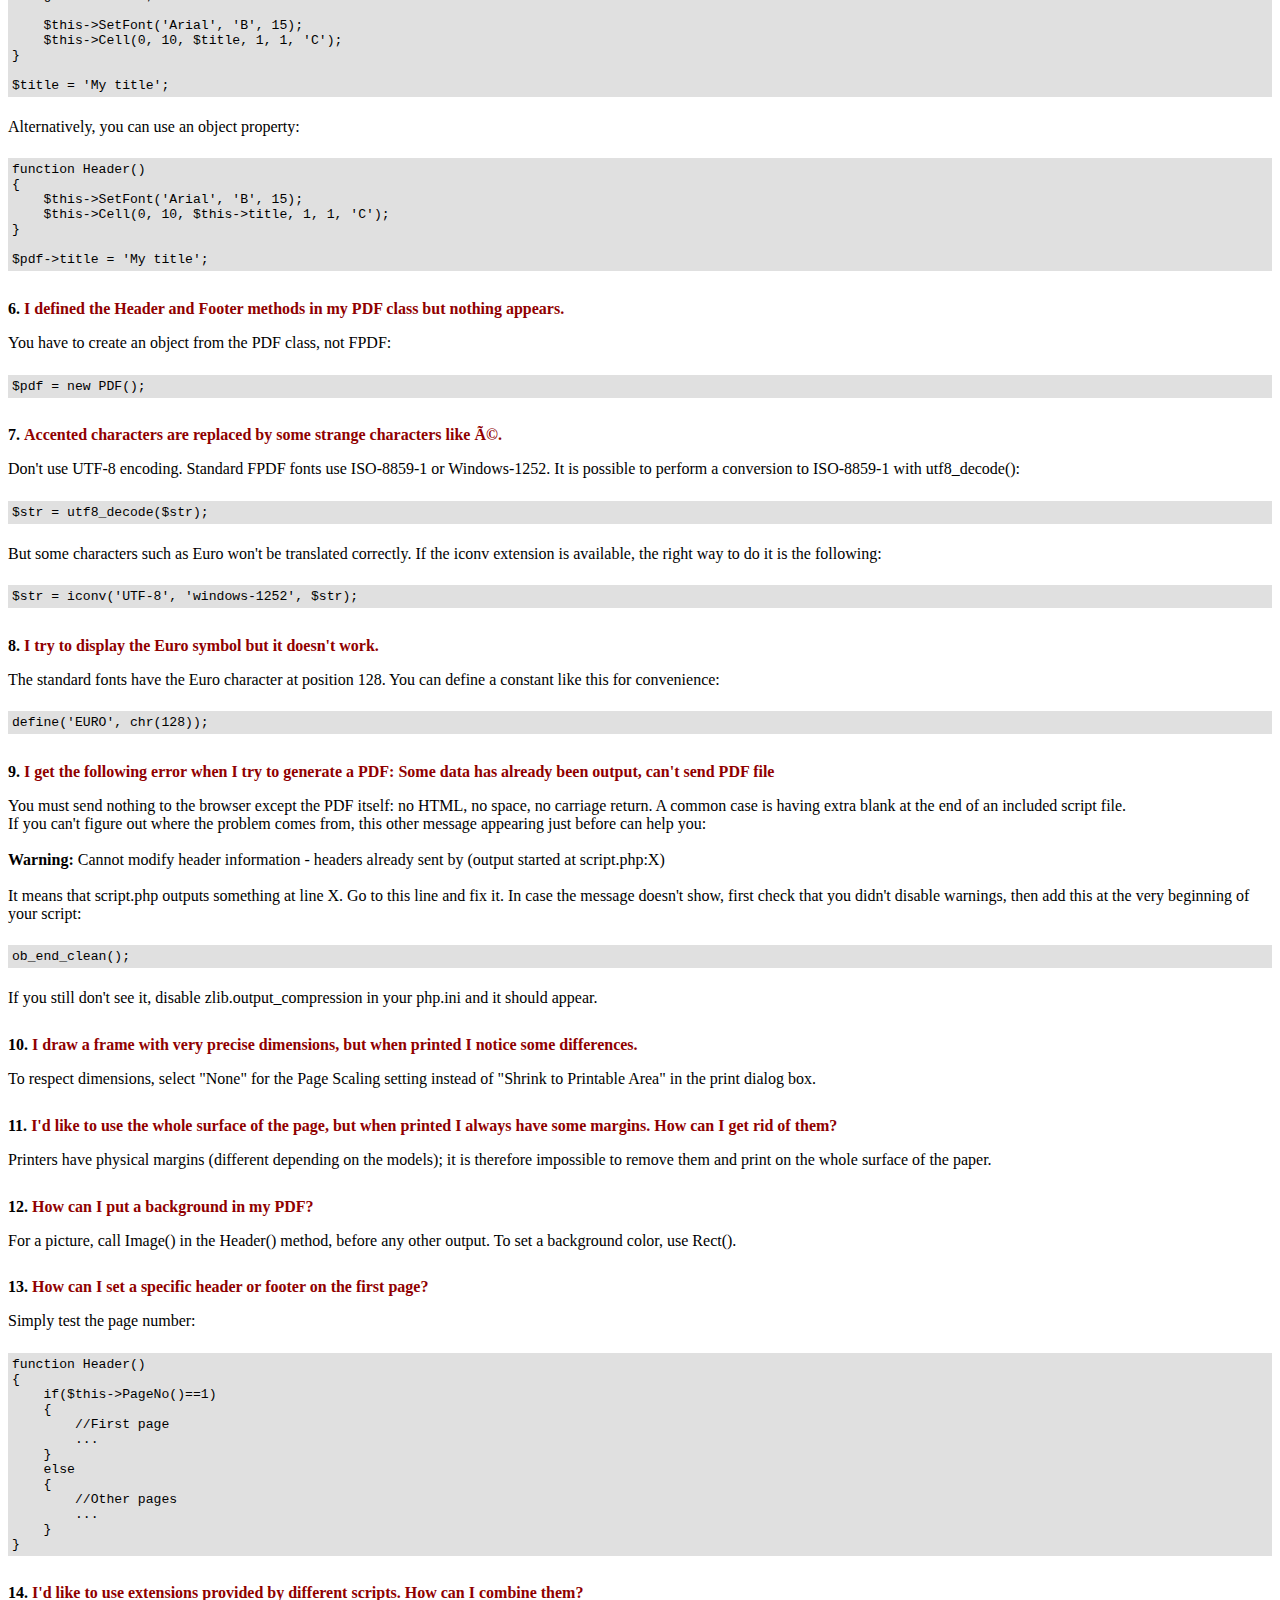
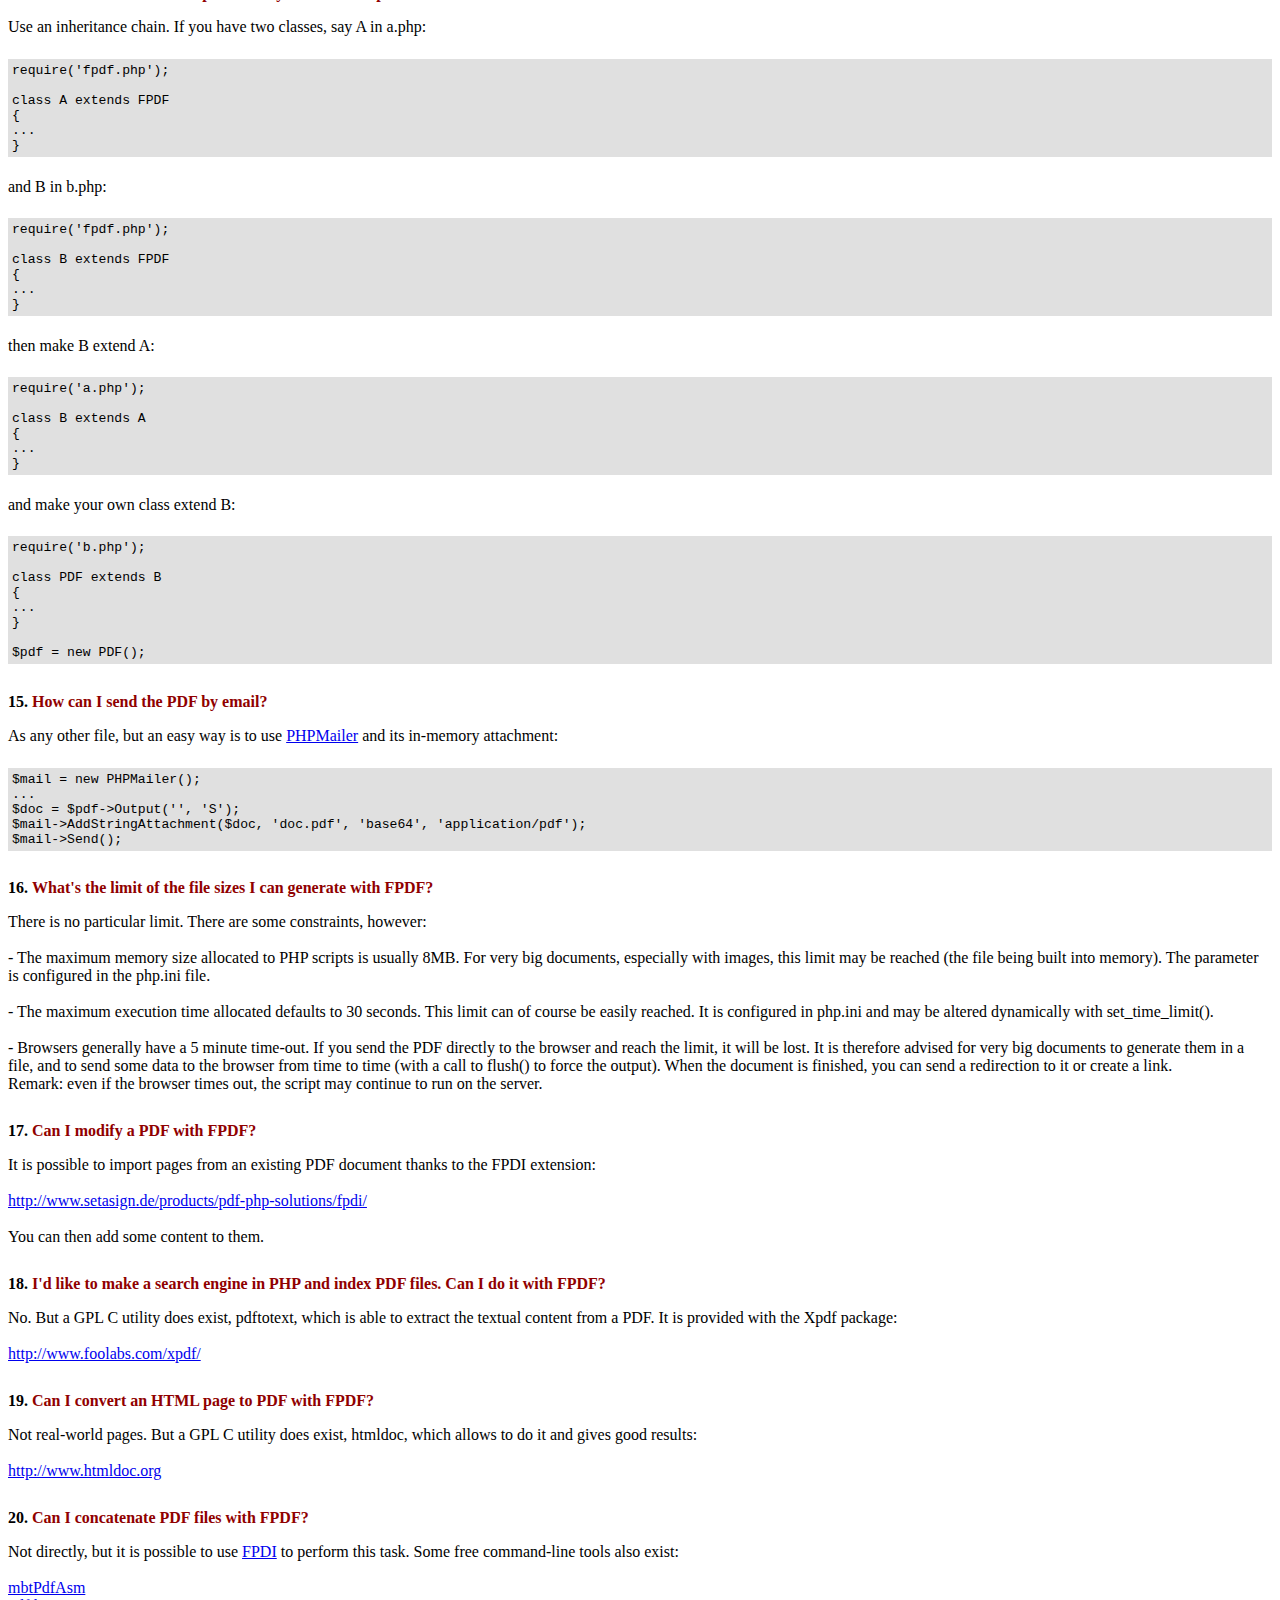
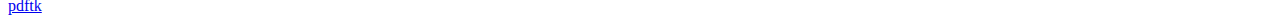
<file: bloodbank (1)/fpdf/FAQ.htm>
<!DOCTYPE html PUBLIC "-//W3C//DTD HTML 4.01 Transitional//EN">
<html>
<head>
<meta http-equiv="Content-Type" content="text/html; charset=ISO-8859-1">
<title>FAQ</title>
<link type="text/css" rel="stylesheet" href="fpdf.css">
<style type="text/css">
ul {list-style-type:none; margin:0; padding:0}
ul#answers li {margin-top:1.8em}
.question {font-weight:bold; color:#900000}
</style>
</head>
<body>
<h1>FAQ</h1>
<ul>
<li><b>1.</b> <a href='#q1'>What's exactly the license of FPDF? Are there any usage restrictions?</a></li>
<li><b>2.</b> <a href='#q2'>When I try to create a PDF, a lot of weird characters show on the screen. Why?</a></li>
<li><b>3.</b> <a href='#q3'>I try to generate a PDF and IE displays a blank page. What happens?</a></li>
<li><b>4.</b> <a href='#q4'>I can't make line breaks work. I put \n in the string printed by MultiCell but it doesn't work.</a></li>
<li><b>5.</b> <a href='#q5'>I try to display a variable in the Header method but nothing prints.</a></li>
<li><b>6.</b> <a href='#q6'>I defined the Header and Footer methods in my PDF class but nothing appears.</a></li>
<li><b>7.</b> <a href='#q7'>Accented characters are replaced by some strange characters like é.</a></li>
<li><b>8.</b> <a href='#q8'>I try to display the Euro symbol but it doesn't work.</a></li>
<li><b>9.</b> <a href='#q9'>I get the following error when I try to generate a PDF: Some data has already been output, can't send PDF file</a></li>
<li><b>10.</b> <a href='#q10'>I draw a frame with very precise dimensions, but when printed I notice some differences.</a></li>
<li><b>11.</b> <a href='#q11'>I'd like to use the whole surface of the page, but when printed I always have some margins. How can I get rid of them?</a></li>
<li><b>12.</b> <a href='#q12'>How can I put a background in my PDF?</a></li>
<li><b>13.</b> <a href='#q13'>How can I set a specific header or footer on the first page?</a></li>
<li><b>14.</b> <a href='#q14'>I'd like to use extensions provided by different scripts. How can I combine them?</a></li>
<li><b>15.</b> <a href='#q15'>How can I send the PDF by email?</a></li>
<li><b>16.</b> <a href='#q16'>What's the limit of the file sizes I can generate with FPDF?</a></li>
<li><b>17.</b> <a href='#q17'>Can I modify a PDF with FPDF?</a></li>
<li><b>18.</b> <a href='#q18'>I'd like to make a search engine in PHP and index PDF files. Can I do it with FPDF?</a></li>
<li><b>19.</b> <a href='#q19'>Can I convert an HTML page to PDF with FPDF?</a></li>
<li><b>20.</b> <a href='#q20'>Can I concatenate PDF files with FPDF?</a></li>
</ul>

<ul id='answers'>
<li id='q1'>
<p><b>1.</b> <span class='question'>What's exactly the license of FPDF? Are there any usage restrictions?</span></p>
FPDF is released under a permissive license: there is no usage restriction. You may embed it
freely in your application (commercial or not), with or without modifications.
</li>

<li id='q2'>
<p><b>2.</b> <span class='question'>When I try to create a PDF, a lot of weird characters show on the screen. Why?</span></p>
These "weird" characters are in fact the actual content of your PDF. This behavior is a bug of
IE6. When it first receives an HTML page, then a PDF from the same URL, it displays it directly
without launching Acrobat. This happens frequently during the development stage: on the least
script error, an HTML page is sent, and after correction, the PDF arrives.
<br>
To solve the problem, simply quit and restart IE. You can also go to another URL and come
back.
<br>
To avoid this kind of inconvenience during the development, you can generate the PDF directly
to a file and open it through the explorer.
</li>

<li id='q3'>
<p><b>3.</b> <span class='question'>I try to generate a PDF and IE displays a blank page. What happens?</span></p>
First of all, check that you send nothing to the browser after the PDF (not even a space or a
carriage return). You can put an exit statement just after the call to the Output() method to
be sure. If it still doesn't work, it means you're a victim of the "blank page syndrome". IE
used in conjunction with the Acrobat plug-in suffers from many bugs. To avoid these problems
in a reliable manner, two main techniques exist:
<br>
<br>
- Disable the plug-in and use Acrobat as a helper application. To do this, launch Acrobat, go
to the Edit menu, Preferences, Internet, and uncheck "Display PDF in browser". Then, the next
time you load a PDF in IE, it displays the dialog box "Open it" or "Save it to disk". Uncheck
the option "Always ask before opening this type of file" and choose Open. From now on, PDF files
will open automatically in an external Acrobat window.
<br>
The drawback of the method is that you need to alter the client configuration, which you can do
in an intranet environment but not for the Internet.
<br>
<br>
- Use a redirection technique. It consists in generating the PDF in a temporary file on the server
and redirect the client to it. For example, at the end of the script, you can put the following:
<div class="doc-source">
<pre><code>//Determine a temporary file name in the current directory
$file = basename(tempnam('.', 'tmp'));
rename($file, $file.'.pdf');
$file .= '.pdf';
//Save PDF to file
$pdf-&gt;Output($file, 'F');
//Redirect
header('Location: '.$file);</code></pre>
</div>
This method turns the dynamic PDF into a static one and avoids all troubles. But you have to do
some cleaning in order to delete the temporary files. For example:
<div class="doc-source">
<pre><code>function CleanFiles($dir)
{
    //Delete temporary files
    $t = time();
    $h = opendir($dir);
    while($file=readdir($h))
    {
        if(substr($file,0,3)=='tmp' &amp;&amp; substr($file,-4)=='.pdf')
        {
            $path = $dir.'/'.$file;
            if($t-filemtime($path)&gt;3600)
                @unlink($path);
        }
    }
    closedir($h);
}</code></pre>
</div>
This function deletes all files of the form tmp*.pdf older than an hour in the specified
directory. You may call it where you want, for example in the script which generates the PDF.
</li>

<li id='q4'>
<p><b>4.</b> <span class='question'>I can't make line breaks work. I put \n in the string printed by MultiCell but it doesn't work.</span></p>
You have to enclose your string with double quotes, not single ones.
</li>

<li id='q5'>
<p><b>5.</b> <span class='question'>I try to display a variable in the Header method but nothing prints.</span></p>
You have to use the <code>global</code> keyword to access global variables, for example:
<div class="doc-source">
<pre><code>function Header()
{
    global $title;

    $this-&gt;SetFont('Arial', 'B', 15);
    $this-&gt;Cell(0, 10, $title, 1, 1, 'C');
}

$title = 'My title';</code></pre>
</div>
Alternatively, you can use an object property:
<div class="doc-source">
<pre><code>function Header()
{
    $this-&gt;SetFont('Arial', 'B', 15);
    $this-&gt;Cell(0, 10, $this-&gt;title, 1, 1, 'C');
}

$pdf-&gt;title = 'My title';</code></pre>
</div>
</li>

<li id='q6'>
<p><b>6.</b> <span class='question'>I defined the Header and Footer methods in my PDF class but nothing appears.</span></p>
You have to create an object from the PDF class, not FPDF:
<div class="doc-source">
<pre><code>$pdf = new PDF();</code></pre>
</div>
</li>

<li id='q7'>
<p><b>7.</b> <span class='question'>Accented characters are replaced by some strange characters like é.</span></p>
Don't use UTF-8 encoding. Standard FPDF fonts use ISO-8859-1 or Windows-1252.
It is possible to perform a conversion to ISO-8859-1 with utf8_decode():
<div class="doc-source">
<pre><code>$str = utf8_decode($str);</code></pre>
</div>
But some characters such as Euro won't be translated correctly. If the iconv extension is available, the
right way to do it is the following:
<div class="doc-source">
<pre><code>$str = iconv('UTF-8', 'windows-1252', $str);</code></pre>
</div>
</li>

<li id='q8'>
<p><b>8.</b> <span class='question'>I try to display the Euro symbol but it doesn't work.</span></p>
The standard fonts have the Euro character at position 128. You can define a constant like this
for convenience:
<div class="doc-source">
<pre><code>define('EURO', chr(128));</code></pre>
</div>
</li>

<li id='q9'>
<p><b>9.</b> <span class='question'>I get the following error when I try to generate a PDF: Some data has already been output, can't send PDF file</span></p>
You must send nothing to the browser except the PDF itself: no HTML, no space, no carriage return. A common
case is having extra blank at the end of an included script file.<br>
If you can't figure out where the problem comes from, this other message appearing just before can help you:<br>
<br>
<b>Warning:</b> Cannot modify header information - headers already sent by (output started at script.php:X)<br>
<br>
It means that script.php outputs something at line X. Go to this line and fix it.
In case the message doesn't show, first check that you didn't disable warnings, then add this at the very
beginning of your script:
<div class="doc-source">
<pre><code>ob_end_clean();</code></pre>
</div>
If you still don't see it, disable zlib.output_compression in your php.ini and it should appear.
</li>

<li id='q10'>
<p><b>10.</b> <span class='question'>I draw a frame with very precise dimensions, but when printed I notice some differences.</span></p>
To respect dimensions, select "None" for the Page Scaling setting instead of "Shrink to Printable Area" in the print dialog box.
</li>

<li id='q11'>
<p><b>11.</b> <span class='question'>I'd like to use the whole surface of the page, but when printed I always have some margins. How can I get rid of them?</span></p>
Printers have physical margins (different depending on the models); it is therefore impossible to remove
them and print on the whole surface of the paper.
</li>

<li id='q12'>
<p><b>12.</b> <span class='question'>How can I put a background in my PDF?</span></p>
For a picture, call Image() in the Header() method, before any other output. To set a background color, use Rect().
</li>

<li id='q13'>
<p><b>13.</b> <span class='question'>How can I set a specific header or footer on the first page?</span></p>
Simply test the page number:
<div class="doc-source">
<pre><code>function Header()
{
    if($this-&gt;PageNo()==1)
    {
        //First page
        ...
    }
    else
    {
        //Other pages
        ...
    }
}</code></pre>
</div>
</li>

<li id='q14'>
<p><b>14.</b> <span class='question'>I'd like to use extensions provided by different scripts. How can I combine them?</span></p>
Use an inheritance chain. If you have two classes, say A in a.php:
<div class="doc-source">
<pre><code>require('fpdf.php');

class A extends FPDF
{
...
}</code></pre>
</div>
and B in b.php:
<div class="doc-source">
<pre><code>require('fpdf.php');

class B extends FPDF
{
...
}</code></pre>
</div>
then make B extend A:
<div class="doc-source">
<pre><code>require('a.php');

class B extends A
{
...
}</code></pre>
</div>
and make your own class extend B:
<div class="doc-source">
<pre><code>require('b.php');

class PDF extends B
{
...
}

$pdf = new PDF();</code></pre>
</div>
</li>

<li id='q15'>
<p><b>15.</b> <span class='question'>How can I send the PDF by email?</span></p>
As any other file, but an easy way is to use <a href="http://phpmailer.codeworxtech.com">PHPMailer</a> and
its in-memory attachment:
<div class="doc-source">
<pre><code>$mail = new PHPMailer();
...
$doc = $pdf-&gt;Output('', 'S');
$mail-&gt;AddStringAttachment($doc, 'doc.pdf', 'base64', 'application/pdf');
$mail-&gt;Send();</code></pre>
</div>
</li>

<li id='q16'>
<p><b>16.</b> <span class='question'>What's the limit of the file sizes I can generate with FPDF?</span></p>
There is no particular limit. There are some constraints, however:
<br>
<br>
- The maximum memory size allocated to PHP scripts is usually 8MB. For very big documents,
especially with images, this limit may be reached (the file being built into memory). The
parameter is configured in the php.ini file.
<br>
<br>
- The maximum execution time allocated defaults to 30 seconds. This limit can of course be easily
reached. It is configured in php.ini and may be altered dynamically with set_time_limit().
<br>
<br>
- Browsers generally have a 5 minute time-out. If you send the PDF directly to the browser and
reach the limit, it will be lost. It is therefore advised for very big documents to
generate them in a file, and to send some data to the browser from time to time (with a call
to flush() to force the output). When the document is finished, you can send a redirection to
it or create a link.
<br>
Remark: even if the browser times out, the script may continue to run on the server.
</li>

<li id='q17'>
<p><b>17.</b> <span class='question'>Can I modify a PDF with FPDF?</span></p>
It is possible to import pages from an existing PDF document thanks to the FPDI extension:<br>
<br>
<a href="http://www.setasign.de/products/pdf-php-solutions/fpdi/" target="_blank">http://www.setasign.de/products/pdf-php-solutions/fpdi/</a><br>
<br>
You can then add some content to them.
</li>

<li id='q18'>
<p><b>18.</b> <span class='question'>I'd like to make a search engine in PHP and index PDF files. Can I do it with FPDF?</span></p>
No. But a GPL C utility does exist, pdftotext, which is able to extract the textual content from
a PDF. It is provided with the Xpdf package:<br>
<br>
<a href="http://www.foolabs.com/xpdf/" target="_blank">http://www.foolabs.com/xpdf/</a>
</li>

<li id='q19'>
<p><b>19.</b> <span class='question'>Can I convert an HTML page to PDF with FPDF?</span></p>
Not real-world pages. But a GPL C utility does exist, htmldoc, which allows to do it and gives good results:<br>
<br>
<a href="http://www.htmldoc.org" target="_blank">http://www.htmldoc.org</a>
</li>

<li id='q20'>
<p><b>20.</b> <span class='question'>Can I concatenate PDF files with FPDF?</span></p>
Not directly, but it is possible to use <a href="http://www.setasign.de/products/pdf-php-solutions/fpdi/demos/concatenate-fake/" target="_blank">FPDI</a>
to perform this task. Some free command-line tools also exist:<br>
<br>
<a href="http://thierry.schmit.free.fr/spip/spip.php?article15&amp;lang=en" target="_blank">mbtPdfAsm</a><br>
<a href="http://www.accesspdf.com/pdftk/" target="_blank">pdftk</a>
</li>
</ul>
</body>
</html>
</file>
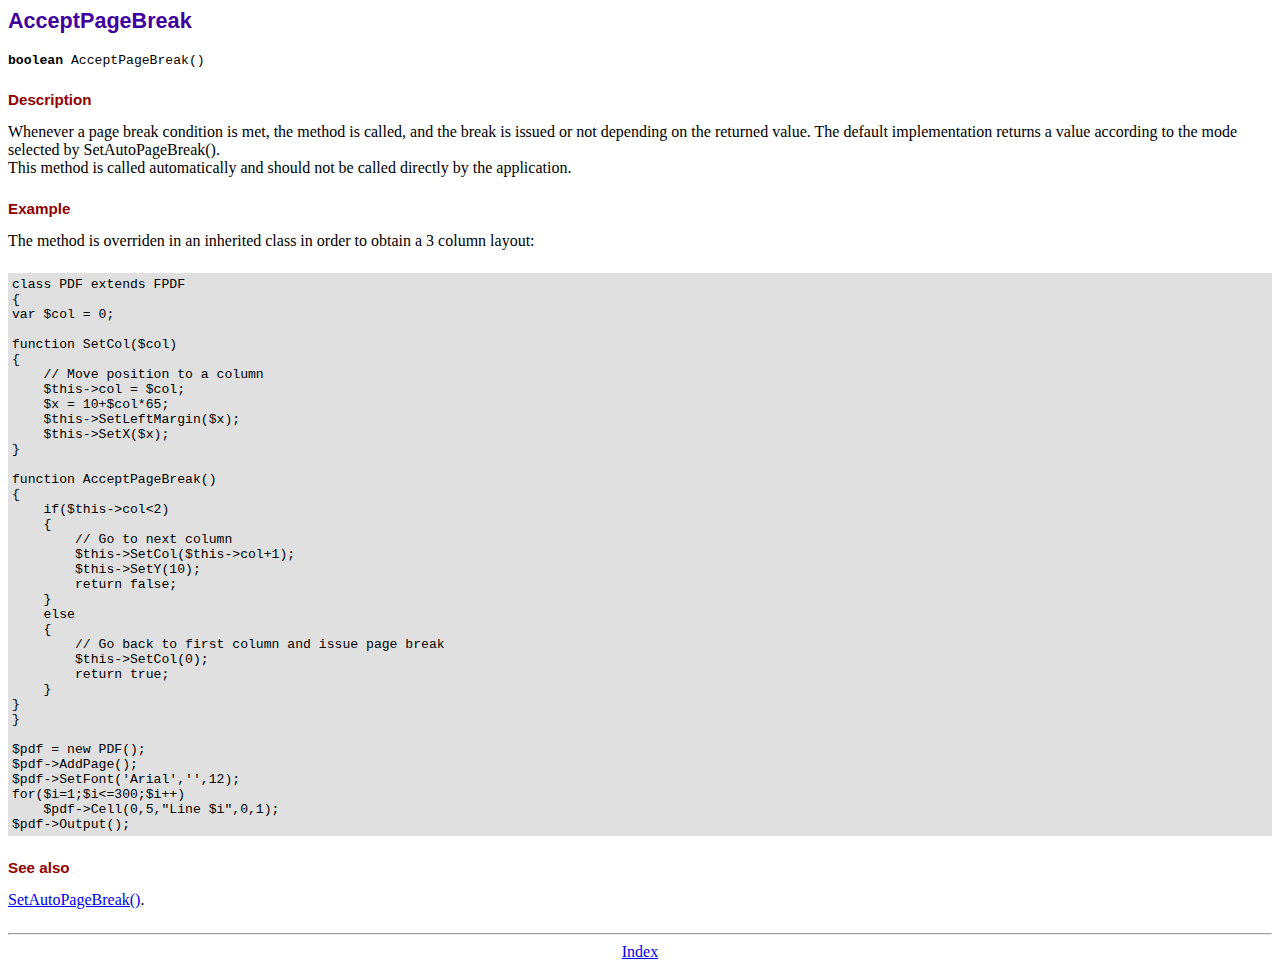
<file: bloodbank (1)/fpdf/doc/acceptpagebreak.htm>
<!DOCTYPE html PUBLIC "-//W3C//DTD HTML 4.01 Transitional//EN">
<html>
<head>
<meta http-equiv="Content-Type" content="text/html; charset=ISO-8859-1">
<title>AcceptPageBreak</title>
<link type="text/css" rel="stylesheet" href="../fpdf.css">
</head>
<body>
<h1>AcceptPageBreak</h1>
<code><b>boolean</b> AcceptPageBreak()</code>
<h2>Description</h2>
Whenever a page break condition is met, the method is called, and the break is issued or not
depending on the returned value. The default implementation returns a value according to the
mode selected by SetAutoPageBreak().
<br>
This method is called automatically and should not be called directly by the application.
<h2>Example</h2>
The method is overriden in an inherited class in order to obtain a 3 column layout:
<div class="doc-source">
<pre><code>class PDF extends FPDF
{
var $col = 0;

function SetCol($col)
{
    // Move position to a column
    $this-&gt;col = $col;
    $x = 10+$col*65;
    $this-&gt;SetLeftMargin($x);
    $this-&gt;SetX($x);
}

function AcceptPageBreak()
{
    if($this-&gt;col&lt;2)
    {
        // Go to next column
        $this-&gt;SetCol($this-&gt;col+1);
        $this-&gt;SetY(10);
        return false;
    }
    else
    {
        // Go back to first column and issue page break
        $this-&gt;SetCol(0);
        return true;
    }
}
}

$pdf = new PDF();
$pdf-&gt;AddPage();
$pdf-&gt;SetFont('Arial','',12);
for($i=1;$i&lt;=300;$i++)
    $pdf-&gt;Cell(0,5,&quot;Line $i&quot;,0,1);
$pdf-&gt;Output();</code></pre>
</div>
<h2>See also</h2>
<a href="setautopagebreak.htm">SetAutoPageBreak()</a>.
<hr style="margin-top:1.5em">
<div style="text-align:center"><a href="index.htm">Index</a></div>
</body>
</html>
</file>
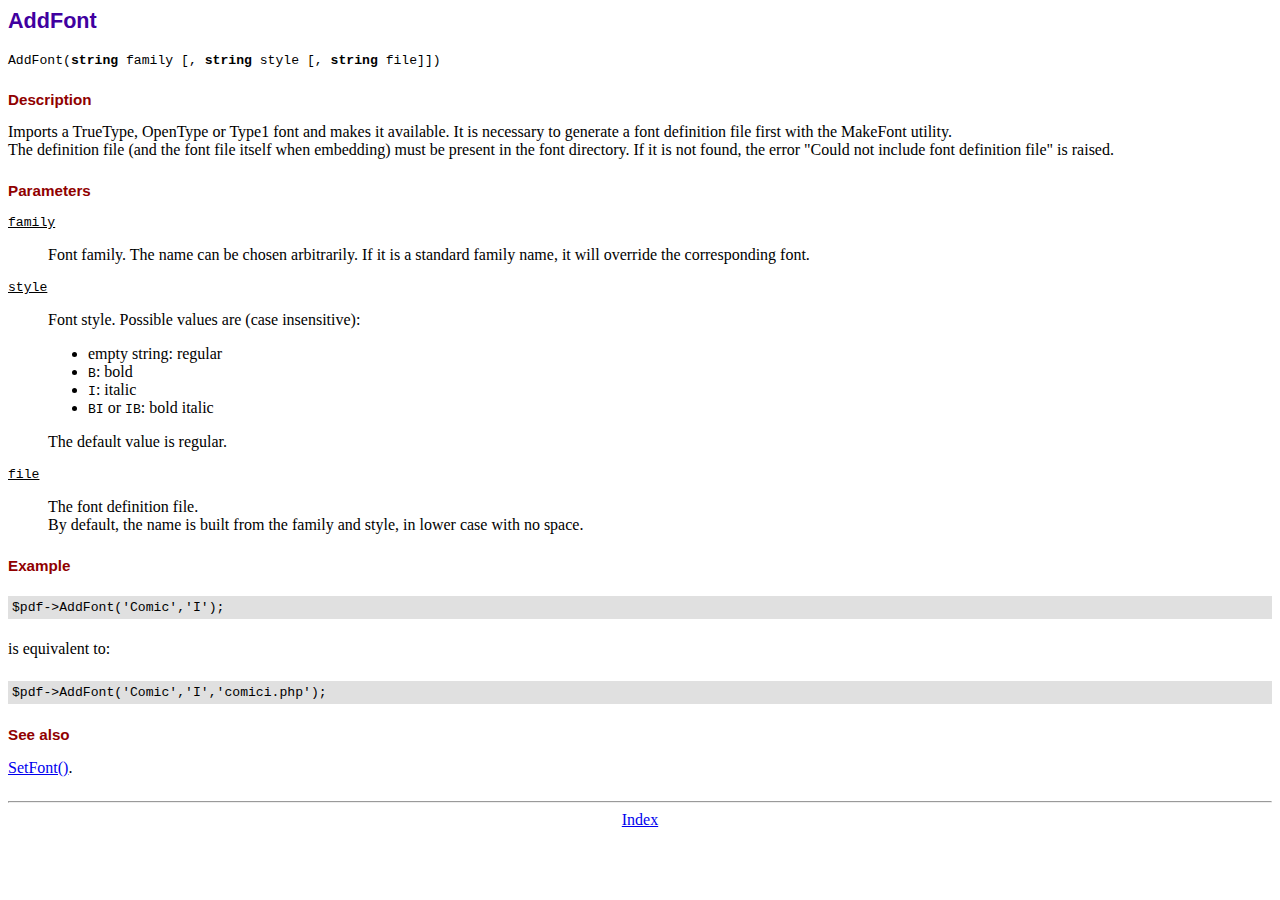
<file: bloodbank (1)/fpdf/doc/addfont.htm>
<!DOCTYPE html PUBLIC "-//W3C//DTD HTML 4.01 Transitional//EN">
<html>
<head>
<meta http-equiv="Content-Type" content="text/html; charset=ISO-8859-1">
<title>AddFont</title>
<link type="text/css" rel="stylesheet" href="../fpdf.css">
</head>
<body>
<h1>AddFont</h1>
<code>AddFont(<b>string</b> family [, <b>string</b> style [, <b>string</b> file]])</code>
<h2>Description</h2>
Imports a TrueType, OpenType or Type1 font and makes it available. It is necessary to generate a font
definition file first with the MakeFont utility.
<br>
The definition file (and the font file itself when embedding) must be present in the font directory.
If it is not found, the error "Could not include font definition file" is raised.
<h2>Parameters</h2>
<dl class="param">
<dt><code>family</code></dt>
<dd>
Font family. The name can be chosen arbitrarily. If it is a standard family name, it will
override the corresponding font.
</dd>
<dt><code>style</code></dt>
<dd>
Font style. Possible values are (case insensitive):
<ul>
<li>empty string: regular</li>
<li><code>B</code>: bold</li>
<li><code>I</code>: italic</li>
<li><code>BI</code> or <code>IB</code>: bold italic</li>
</ul>
The default value is regular.
</dd>
<dt><code>file</code></dt>
<dd>
The font definition file.
<br>
By default, the name is built from the family and style, in lower case with no space.
</dd>
</dl>
<h2>Example</h2>
<div class="doc-source">
<pre><code>$pdf-&gt;AddFont('Comic','I');</code></pre>
</div>
is equivalent to:
<div class="doc-source">
<pre><code>$pdf-&gt;AddFont('Comic','I','comici.php');</code></pre>
</div>
<h2>See also</h2>
<a href="setfont.htm">SetFont()</a>.
<hr style="margin-top:1.5em">
<div style="text-align:center"><a href="index.htm">Index</a></div>
</body>
</html>
</file>
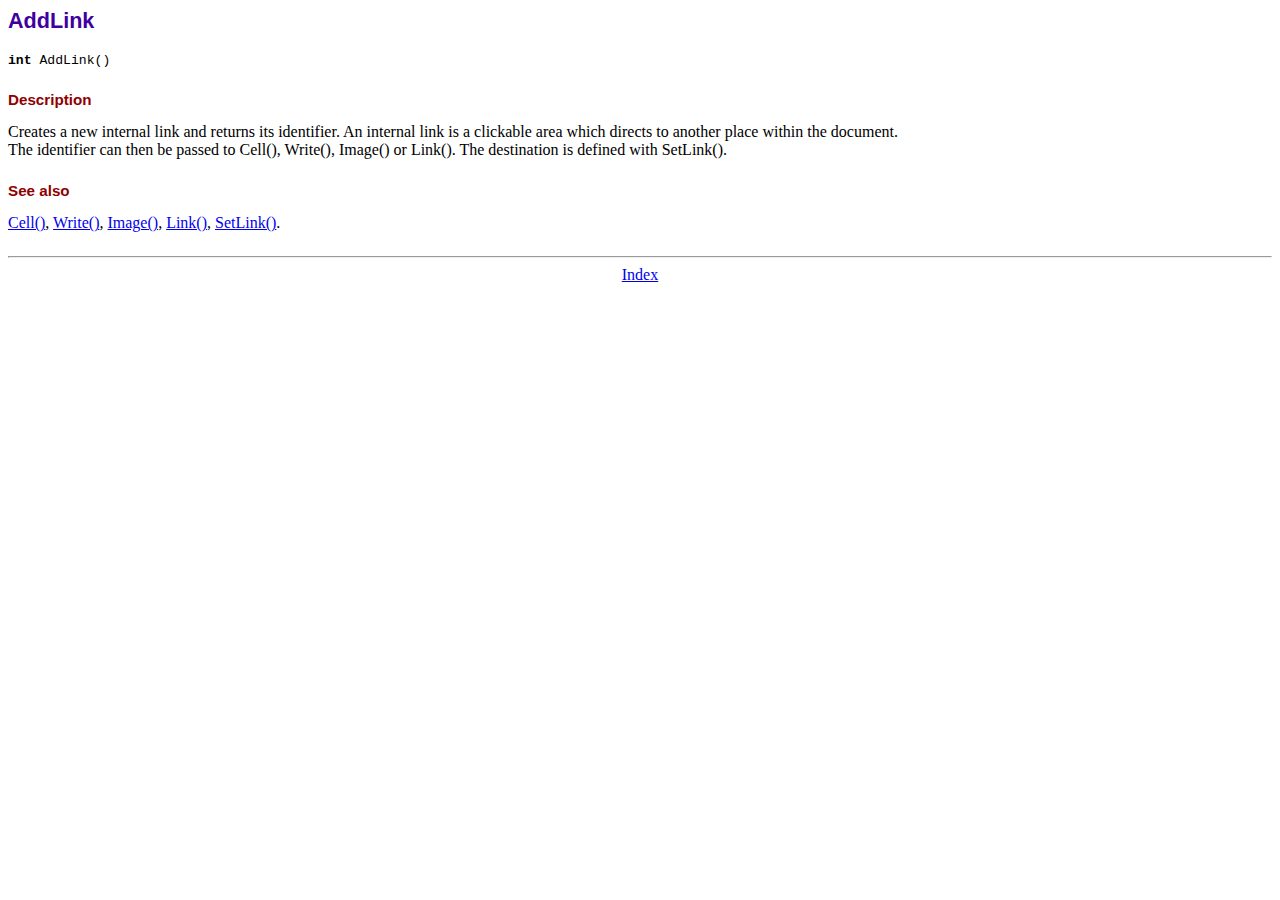
<file: bloodbank (1)/fpdf/doc/addlink.htm>
<!DOCTYPE html PUBLIC "-//W3C//DTD HTML 4.01 Transitional//EN">
<html>
<head>
<meta http-equiv="Content-Type" content="text/html; charset=ISO-8859-1">
<title>AddLink</title>
<link type="text/css" rel="stylesheet" href="../fpdf.css">
</head>
<body>
<h1>AddLink</h1>
<code><b>int</b> AddLink()</code>
<h2>Description</h2>
Creates a new internal link and returns its identifier. An internal link is a clickable area
which directs to another place within the document.
<br>
The identifier can then be passed to Cell(), Write(), Image() or Link(). The destination is
defined with SetLink().
<h2>See also</h2>
<a href="cell.htm">Cell()</a>,
<a href="write.htm">Write()</a>,
<a href="image.htm">Image()</a>,
<a href="link.htm">Link()</a>,
<a href="setlink.htm">SetLink()</a>.
<hr style="margin-top:1.5em">
<div style="text-align:center"><a href="index.htm">Index</a></div>
</body>
</html>
</file>
<file: bloodbank (1)/style.css>
* {
	margin: 0;
	padding: 0;
}

body {
background: #666666;
font-family: Verdana, Arial, Helvetica, sans-serif;
font-size: 14px;
line-height: 17px;
color: #333;
}

a {
text-decoration: none;
color: #362e19;
}
a:hover {
text-decoration: underline;
color: #4a3c19;
}

#wrap {
margin: 20px auto;
width: 1000px;
}


#header {
background: #666666 url(images/header.jpg) no-repeat;
height: 200px;
}
#header h1 { 
font-size: 38px;
letter-spacing: -1px;
padding: 70px 0 0 40px;
color: black;
}
#header h1 a { 
color: black;
text-decoration: none;
font-weight: 100;
letter-spacing: -2px;
}
#header h1 a:hover {
color: #000;
}
#header h2 {
font-size: 19px;
color: #EFECE0;
padding: 20px 0 0 40px;
letter-spacing: -1px;
font-weight: 100;
}

#menu {
height: 40px;
line-height: 40px;
background: #666666 url(images/menu.jpg) no-repeat;
}
#menu ul {
list-style-type: none;
padding-right: 40px;
}
#menu ul li {
display: block;
float: right;
}
#menu ul li a {
padding: 0 20px 0 0;
text-decoration: none;
font-weight: 100;
font-size: 18px;
color: #aaa;
}
#menu ul li a:hover {
color: #fff;
text-decoration: none;
}

#content {
background: #666666 url(images/content.jpg) repeat-y;
padding: 10px;
}

.left {
float: left;
width: 730px;
text-align: justify;
padding: 10px;
font-size: 14px;
background: #fff;
border-right: 1px solid #000;
border-top: 1px solid #000;
border-bottom: 1px solid #000;

}
.left h2 {
font-size: 20px;
font-weight: 100;
padding: 15px 0 7px 0;
}
.left h2 a {
text-decoration: none;
}
.left h2 a:hover {
text-decoration: underline;
}

.right {
float: right;
width: 180px;
background: #fff;
padding: 10px;
 
/* border-left: 1px solid #000;
border-top: 1px solid #000;
border-bottom: 1px solid #000; */
}
.right h2 {
height: 24px;
line-height: 24px;
color: #000;
font-size: 17px;
padding-left: 10px;
 

}
.right ul {
padding: 10px 0 15px 30px;
/*list-style-type: square;*/
}
.right ul li a {
font-weight: 100;
font-size: 12px;
}
.right ul li a:hover {

}

#bottom {
background: #d4ccae url(images/bottom.jpg) no-repeat;
padding: 10px 0;
}

#footer {
text-align: center;
font-size: 11px;
}

fieldset{
  border: 1px solid rgb(255,232,57);
  width: 400px;
  float: left;
}


.login{
float: right;
width: 180px;
background-color: #fff;
padding: 10px;
margin-left:20px;
height:100px;
width:200px;
}



   li  .dropbtn   {
    display: inline-block;
    color: white;
    text-align: center;
    padding: 14px 16px;
    text-decoration: none;
}

   li .donor:hover .dropbtn   {
    background-color: red;
}

   li  .donor  {
    display: inline-block;
}

   li .donor_c {
    display: none;
    position: absolute;
    background-color: #f9f9f9;
    min-width: 160px;
    box-shadow: 0px 8px 16px 0px rgba(0,0,0,0.2);
}

  li  .donor_c a {
    color: black;
    padding: 12px 16px;
    text-decoration: none;
    display: block;
    text-align: left;
}

   li .donor_c a:hover  {background-color: #f1f1f1}

    li .donor:hover .donor_c  {
    display: block;
}
</file>
<file: bloodbank (1)/fpdf/fpdf.css>
body {font-family:"Times New Roman",serif}
h1 {font:bold 135% Arial,sans-serif; color:#4000A0; margin-bottom:0.9em}
h2 {font:bold 95% Arial,sans-serif; color:#900000; margin-top:1.5em; margin-bottom:1em}
dl.param dt {text-decoration:underline}
dl.param dd {margin-top:1em; margin-bottom:1em}
dl.param ul {margin-top:1em; margin-bottom:1em}
tt, code, kbd {font-family:"Courier New",Courier,monospace; font-size:82%}
div.source {margin-top:1.4em; margin-bottom:1.3em}
div.source pre {display:table; border:1px solid #24246A; width:100%; margin:0em; font-family:inherit; font-size:100%}
div.source code {display:block; border:1px solid #C5C5EC; background-color:#F0F5FF; padding:6px; color:#000000}
div.doc-source {margin-top:1.4em; margin-bottom:1.3em}
div.doc-source pre {display:table; width:100%; margin:0em; font-family:inherit; font-size:100%}
div.doc-source code {display:block; background-color:#E0E0E0; padding:4px}
.kw {color:#000080; font-weight:bold}
.str {color:#CC0000}
.cmt {color:#008000}
p.demo {text-align:center; margin-top:-0.9em}
a.demo {text-decoration:none; font-weight:bold; color:#0000CC}
a.demo:link {text-decoration:none; font-weight:bold; color:#0000CC}
a.demo:hover {text-decoration:none; font-weight:bold; color:#0000FF}
a.demo:active {text-decoration:none; font-weight:bold; color:#0000FF}
</file>
<file: bloodbank (1)/style1.css>
#headerr {
background:  url(images/header.jpg);
background-size: 100% 100%;
background-repeat: no-repeat;
}
#headerr h1 { 
font-size: 38px;
letter-spacing: -1px;
padding:50px;
color: black;
 
}
</file>
